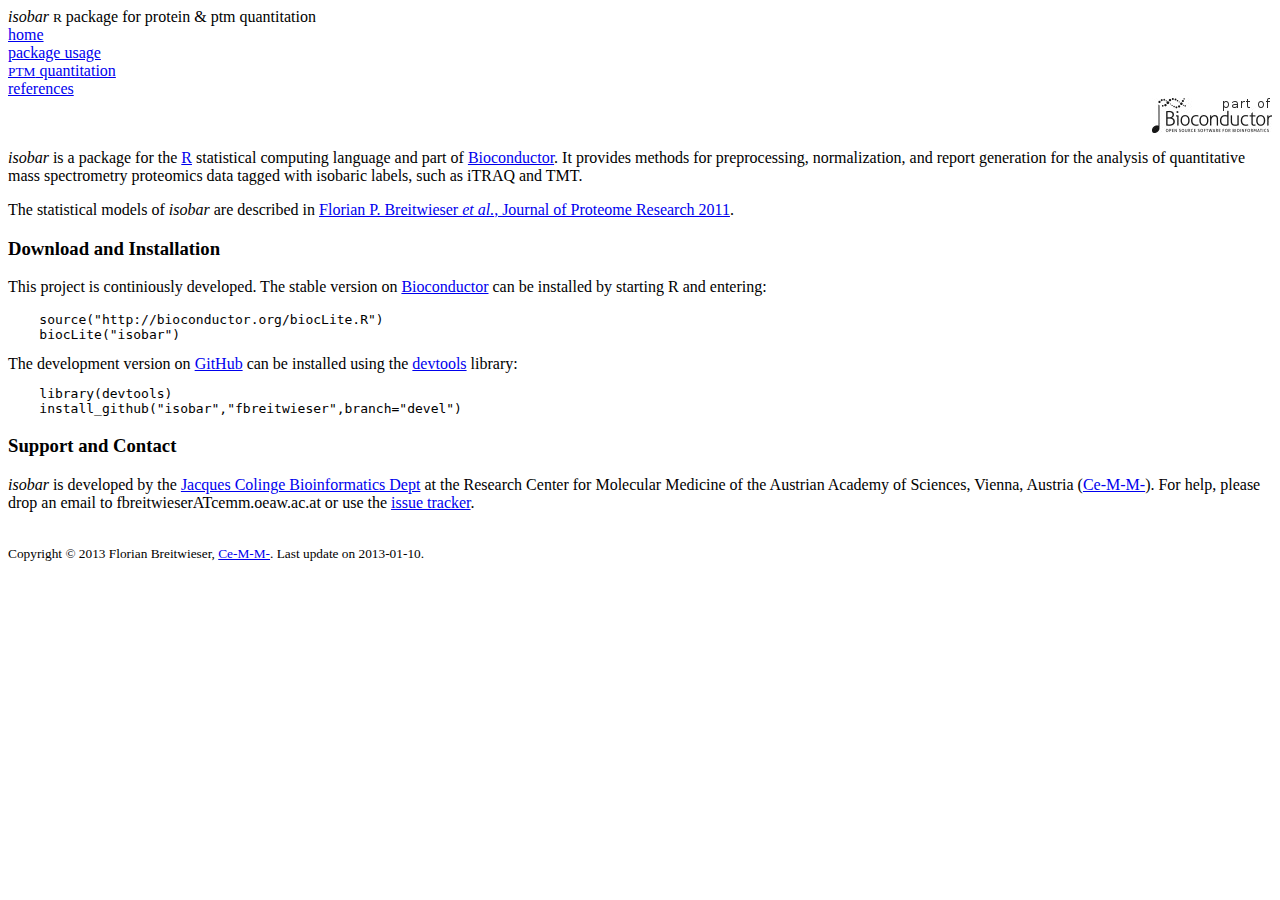
<file: index.html>
<html>
<head>
<meta http-equiv="content-type" content="text/html;charset=utf-8">
<title>isobar R package for isobaric protein quantitiation</title>

<!--<link rel="stylesheet" type="text/css" href="http://www.cemm.oeaw.ac.at/fileadmin/cemm/templates/css/common.css" media="screen" />-->
<link rel="stylesheet" type="text/css" href="style.css" media="screen" />
</head>

<body>
<div class="logoheader">
  <font color="black"><em>isobar</em></font> <small>R</small> package for protein &amp; ptm quantitation
</div>
<div class="header">
<div id="s1" class="section"> <a href="index.html">home</a></div>
<div id="s2" class="section"> <a href="isobar.html">package usage</a></div>
<div id="s3" class="section"> <a href="isobar-ptm.html"><small>PTM</small> quantitation</a></div>
<div id="s4" class="section"> <a href="references.html">references</a></div>
<div align="right"><img src="bioconductor_logo_b.png"/></div>
</div>

<script language='javascript'>
document.getElementById("s1").setAttribute("class", "selected section");
</script>

<div class="body">

<p><i>isobar</i> is a package for the <a href="http://www.r-project.org/">R</a> statistical computing language and part of <a href="http://www.bioconductor.org/packages/release/bioc/html/isobar.html">Bioconductor</a>. It provides methods for preprocessing, normalization, and report generation for the analysis of quantitative mass spectrometry proteomics data tagged with isobaric labels, such as iTRAQ and TMT. </p>

<p>The statistical models of <i>isobar</i> are described in <a href="http://pubs.acs.org/doi/pdfplus/10.1021/pr1012784">Florian P. Breitwieser <i>et al.</i>, Journal of Proteome Research 2011</a>.
</p>

<h3>Download and Installation</h3>

<p>This project is continiously developed. The stable version on <a href="http://bioconductor.org/packages/release/bioc/html/isobar.html">Bioconductor</a> can be installed by starting R and entering:
<pre>
    source("http://bioconductor.org/biocLite.R")
    biocLite("isobar")
</pre>

The development version on <a href="https://github.com/fbreitwieser/isobar">GitHub</a> can be installed using the <a href="cran.r-project.org/package=devtools">devtools</a> library:
<pre>
    library(devtools)
    install_github("isobar","fbreitwieser",branch="devel") 
</pre>

<h3>Support and Contact</h3>
<p><i>isobar</i> is developed by the <a href="http://bioinformatics.cemm.oeaw.ac.at">Jacques Colinge Bioinformatics Dept</a> at the Research Center for Molecular Medicine of the Austrian Academy of Sciences, Vienna, Austria (<a href="http://www.cemm.oeaw.ac.at">Ce-M-M-</a>). For help, please drop an email to fbreitwieserATcemm.oeaw.ac.at or use the <a href="https://github.com/fbreitwieser/isobar/issues">issue tracker</a>.
</p>

</div>

<br/>
<small>Copyright &copy; 2013 Florian Breitwieser, <a href="http://bioinformatics.cemm.oeaw.ac.at">Ce-M-M-</a>. Last update on 2013-01-10.</small>

</body>

</html>
</file>
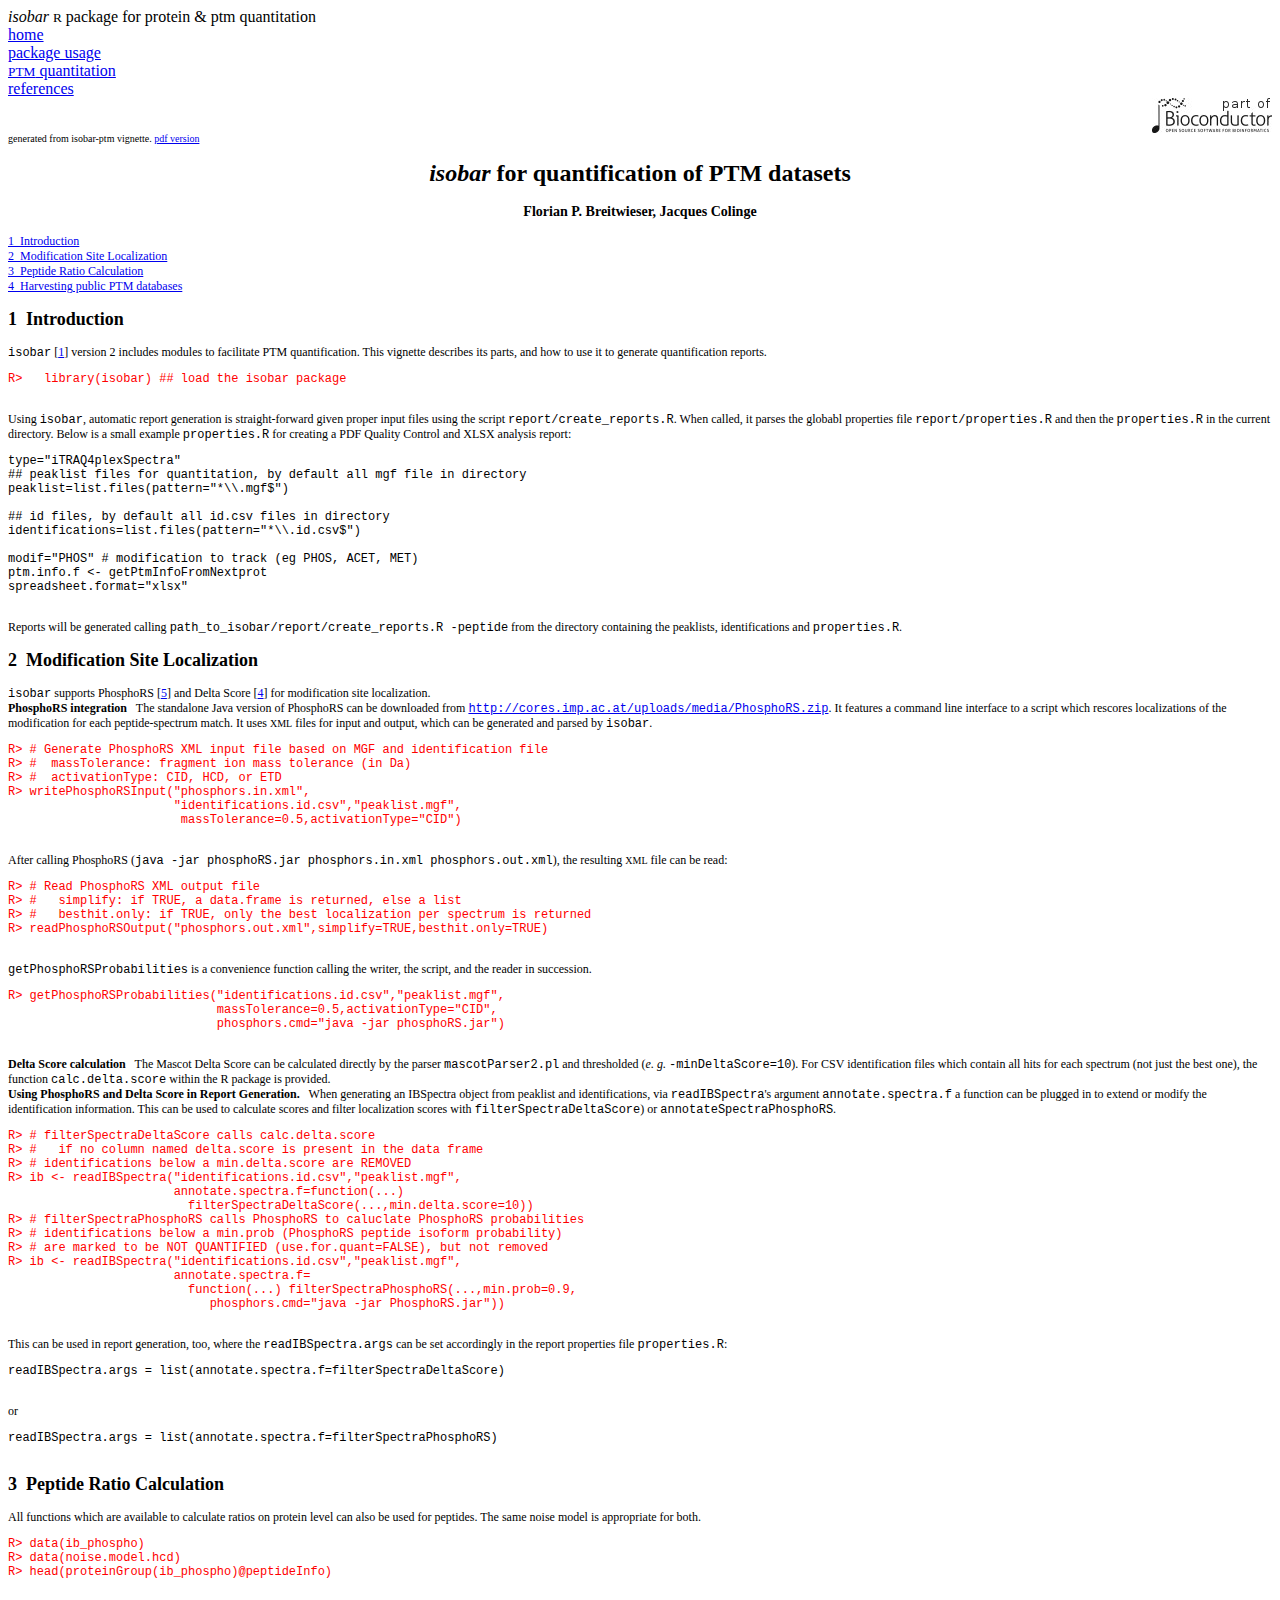
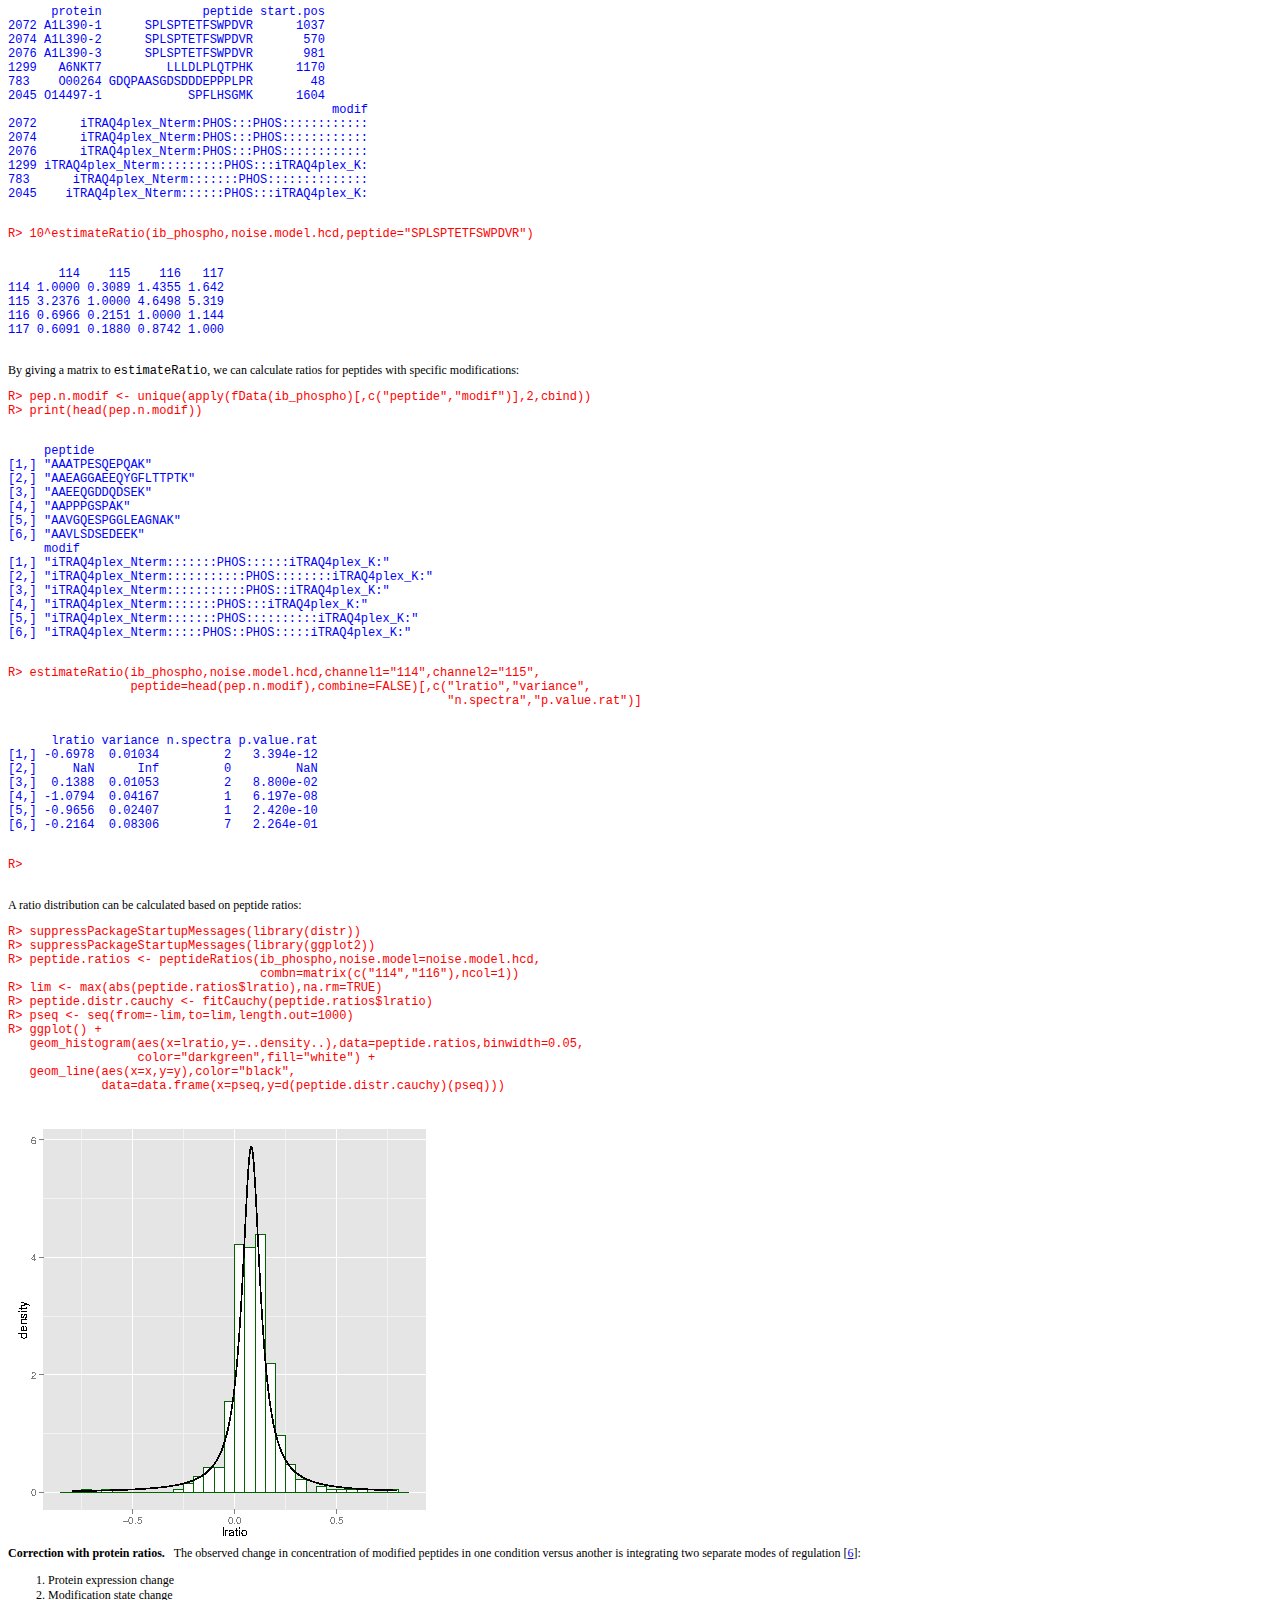
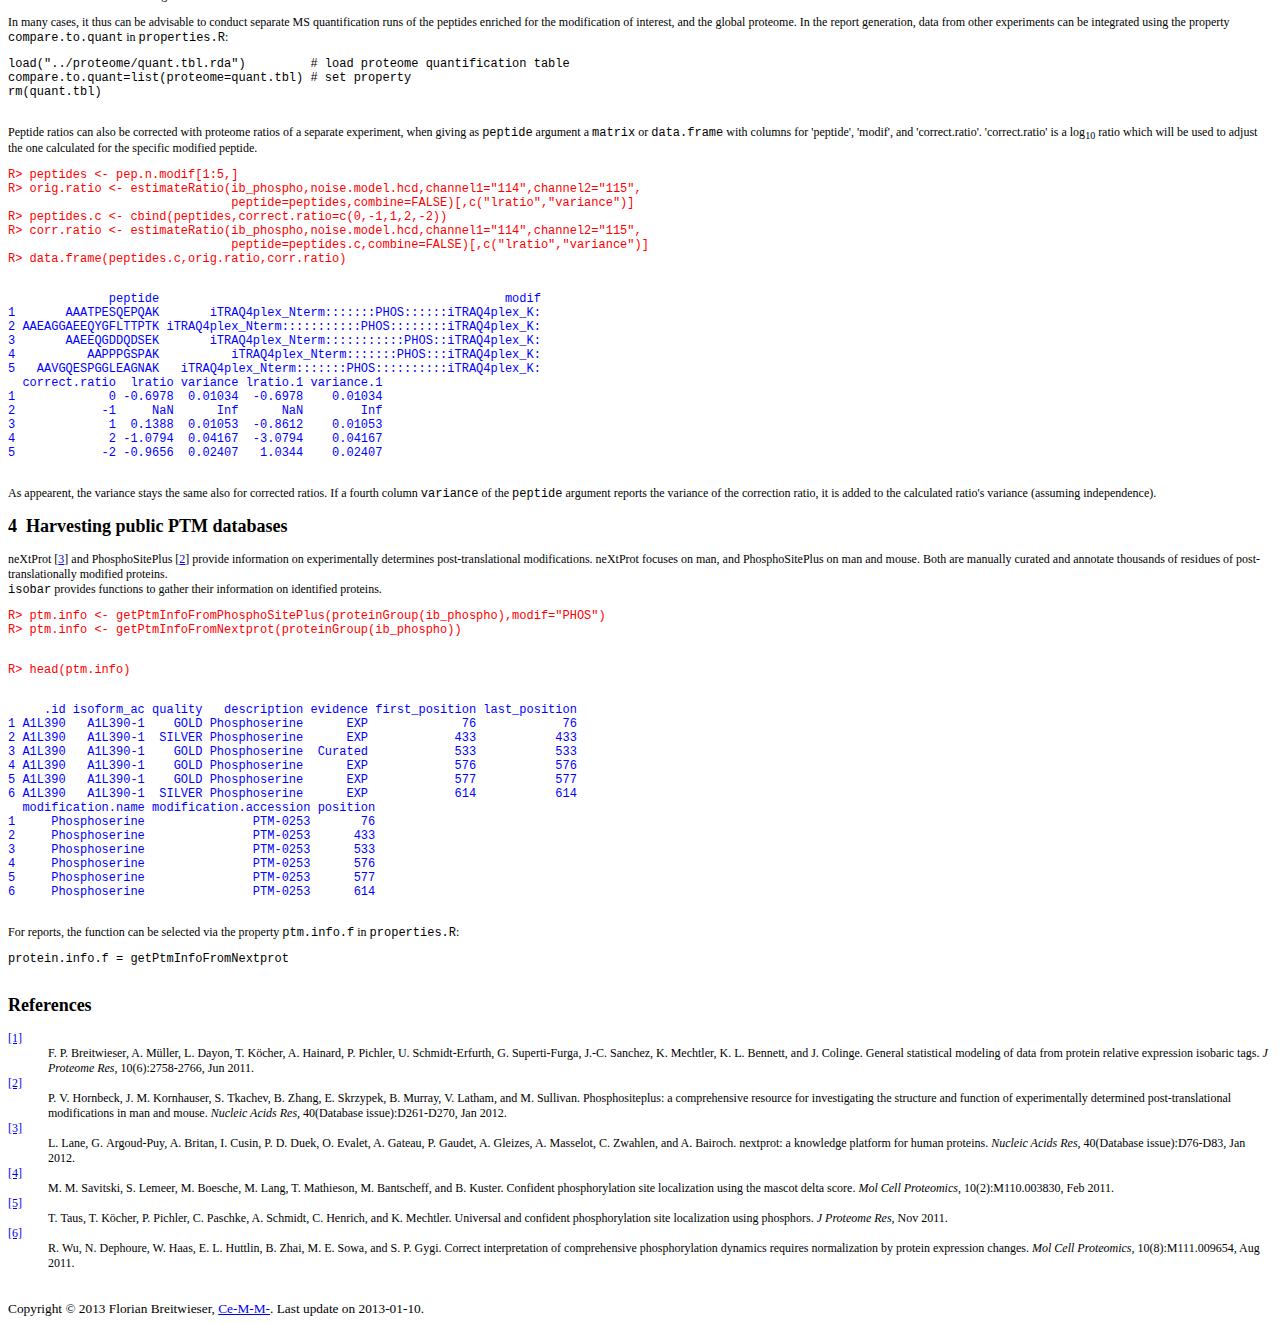
<file: isobar-ptm.html>
<html>
<head>
<meta http-equiv="content-type" content="text/html;charset=utf-8">
<title>isobar R package for isobaric protein quantitiation</title>

<!--<link rel="stylesheet" type="text/css" href="http://www.cemm.oeaw.ac.at/fileadmin/cemm/templates/css/common.css" media="screen" />-->
<link rel="stylesheet" type="text/css" href="style.css" media="screen" />
</head>

<body>
<div class="logoheader">
  <font color="black"><em>isobar</em></font> <small>R</small> package for protein &amp; ptm quantitation
</div>
<div class="header">
<div id="s1" class="section"> <a href="index.html">home</a></div>
<div id="s2" class="section"> <a href="isobar.html">package usage</a></div>
<div id="s3" class="section"> <a href="isobar-ptm.html"><small>PTM</small> quantitation</a></div>
<div id="s4" class="section"> <a href="references.html">references</a></div>
<div align="right"><img src="bioconductor_logo_b.png"/></div>
</div>

<script language='javascript'>
document.getElementById("s3").setAttribute("class", "selected section");
</script>

<div class="body">

<small align='right'>generated from isobar-ptm vignette. <a href='isobar-ptm.pdf'>pdf version</a></small>
<style type='text/css'>.body{font-size:12px;} td{font-size:12px;}</style>






 



<div class="p"><!----></div>




<title>{isobar} for quantification of PTM datasets</title>
    
<h1 align="center"><em>isobar</em> for quantification of PTM datasets </h1>

<h3 align="center">Florian P.&nbsp;Breitwieser, Jacques Colinge </h3>

<div class="p"><!----></div>
  
<a href="#tth_sEc1"
>1&nbsp; Introduction</a><br />
<a href="#tth_sEc2"
>2&nbsp; Modification Site Localization</a><br />



<a href="#tth_sEc3"
>3&nbsp; Peptide Ratio Calculation</a><br />

<a href="#tth_sEc4"
>4&nbsp; Harvesting public PTM databases</a><br />


<div class="p"><!----></div>
 <a id="tth_sEc1"></a><h2>
1&nbsp;&nbsp;Introduction</h2>
<tt>isobar</tt> [<a href="#Breitwieser_Colinge2011-JPR" id="CITEBreitwieser_Colinge2011-JPR">1</a>] version 2 includes
modules to facilitate PTM quantification. This vignette describes its
parts, and how to use it to generate quantification reports.

<div class="p"><!----></div>
   <span style="color:#FF0000">
<pre>
R&#62;&nbsp;&nbsp;&nbsp;library(isobar)&nbsp;##&nbsp;load&nbsp;the&nbsp;isobar&nbsp;package
&nbsp;
</pre> </span>

<div class="p"><!----></div>
Using <tt>isobar</tt>, automatic report generation is straight-forward
given proper input files using the script <tt>report/create_reports.R</tt>.
When called, it parses the globabl properties file <tt>report/properties.R</tt>
and then the <tt>properties.R</tt> in the current directory. Below is a small 
example <tt>properties.R</tt> for creating a PDF Quality Control and XLSX 
analysis report:

<div class="p"><!----></div>

<pre>
type="iTRAQ4plexSpectra"
##&nbsp;peaklist&nbsp;files&nbsp;for&nbsp;quantitation,&nbsp;by&nbsp;default&nbsp;all&nbsp;mgf&nbsp;file&nbsp;in&nbsp;directory
peaklist=list.files(pattern="*\\.mgf$")

##&nbsp;id&nbsp;files,&nbsp;by&nbsp;default&nbsp;all&nbsp;id.csv&nbsp;files&nbsp;in&nbsp;directory
identifications=list.files(pattern="*\\.id.csv$")

modif="PHOS"&nbsp;#&nbsp;modification&nbsp;to&nbsp;track&nbsp;(eg&nbsp;PHOS,&nbsp;ACET,&nbsp;MET)
ptm.info.f&nbsp;&lt;-&nbsp;getPtmInfoFromNextprot
spreadsheet.format="xlsx"

</pre>

<div class="p"><!----></div>
Reports will be generated calling <tt>path_to_isobar/report/create_reports.R -peptide</tt> from the directory containing the peaklists, identifications and <tt>properties.R</tt>.

<div class="p"><!----></div>
 <a id="tth_sEc2"></a><h2>
2&nbsp;&nbsp;Modification Site Localization</h2>
<tt>isobar</tt> supports PhosphoRS [<a href="#Taus_Mechtler2011-JPR" id="CITETaus_Mechtler2011-JPR">5</a>] and Delta
Score [<a href="#Savitski_Kuster2011-MCP" id="CITESavitski_Kuster2011-MCP">4</a>] for modification site localization.

<div class="p"><!----></div>

<b>PhosphoRS integration&nbsp;&nbsp;</b>
The standalone Java version of PhosphoRS can be downloaded from
<a href="http://cores.imp.ac.at/uploads/media/PhosphoRS.zip"><tt>http://cores.imp.ac.at/uploads/media/PhosphoRS.zip</tt></a>. It features
a command line interface to a script which rescores localizations of
the modification for each peptide-spectrum match. It uses  <span style="font-size:x-small">XML</span>
files for input and output, which can be generated and parsed by
<tt>isobar</tt>. 

<div class="p"><!----></div>
   <span style="color:#FF0000">
<pre>
R&#62;&nbsp;#&nbsp;Generate&nbsp;PhosphoRS&nbsp;XML&nbsp;input&nbsp;file&nbsp;based&nbsp;on&nbsp;MGF&nbsp;and&nbsp;identification&nbsp;file
R&#62;&nbsp;#&nbsp;&nbsp;massTolerance:&nbsp;fragment&nbsp;ion&nbsp;mass&nbsp;tolerance&nbsp;(in&nbsp;Da)
R&#62;&nbsp;#&nbsp;&nbsp;activationType:&nbsp;CID,&nbsp;HCD,&nbsp;or&nbsp;ETD
R&#62;&nbsp;writePhosphoRSInput("phosphors.in.xml",
&nbsp;&nbsp;&nbsp;&nbsp;&nbsp;&nbsp;&nbsp;&nbsp;&nbsp;&nbsp;&nbsp;&nbsp;&nbsp;&nbsp;&nbsp;&nbsp;&nbsp;&nbsp;&nbsp;&nbsp;&nbsp;&nbsp;&nbsp;"identifications.id.csv","peaklist.mgf",
&nbsp;&nbsp;&nbsp;&nbsp;&nbsp;&nbsp;&nbsp;&nbsp;&nbsp;&nbsp;&nbsp;&nbsp;&nbsp;&nbsp;&nbsp;&nbsp;&nbsp;&nbsp;&nbsp;&nbsp;&nbsp;&nbsp;&nbsp;&nbsp;massTolerance=0.5,activationType="CID")
&nbsp;
</pre> </span>

<div class="p"><!----></div>
After calling PhosphoRS (<tt>java -jar phosphoRS.jar phosphors.in.xml phosphors.out.xml</tt>), the resulting  <span style="font-size:x-small">XML</span> file can be read:

<div class="p"><!----></div>
   <span style="color:#FF0000">
<pre>
R&#62;&nbsp;#&nbsp;Read&nbsp;PhosphoRS&nbsp;XML&nbsp;output&nbsp;file
R&#62;&nbsp;#&nbsp;&nbsp;&nbsp;simplify:&nbsp;if&nbsp;TRUE,&nbsp;a&nbsp;data.frame&nbsp;is&nbsp;returned,&nbsp;else&nbsp;a&nbsp;list
R&#62;&nbsp;#&nbsp;&nbsp;&nbsp;besthit.only:&nbsp;if&nbsp;TRUE,&nbsp;only&nbsp;the&nbsp;best&nbsp;localization&nbsp;per&nbsp;spectrum&nbsp;is&nbsp;returned
R&#62;&nbsp;readPhosphoRSOutput("phosphors.out.xml",simplify=TRUE,besthit.only=TRUE)
&nbsp;
</pre> </span>

<div class="p"><!----></div>
<tt>getPhosphoRSProbabilities</tt> is a convenience function calling 
the writer, the script, and the reader in succession. 

<div class="p"><!----></div>
   <span style="color:#FF0000">
<pre>
R&#62;&nbsp;getPhosphoRSProbabilities("identifications.id.csv","peaklist.mgf",
&nbsp;&nbsp;&nbsp;&nbsp;&nbsp;&nbsp;&nbsp;&nbsp;&nbsp;&nbsp;&nbsp;&nbsp;&nbsp;&nbsp;&nbsp;&nbsp;&nbsp;&nbsp;&nbsp;&nbsp;&nbsp;&nbsp;&nbsp;&nbsp;&nbsp;&nbsp;&nbsp;&nbsp;&nbsp;massTolerance=0.5,activationType="CID",
&nbsp;&nbsp;&nbsp;&nbsp;&nbsp;&nbsp;&nbsp;&nbsp;&nbsp;&nbsp;&nbsp;&nbsp;&nbsp;&nbsp;&nbsp;&nbsp;&nbsp;&nbsp;&nbsp;&nbsp;&nbsp;&nbsp;&nbsp;&nbsp;&nbsp;&nbsp;&nbsp;&nbsp;&nbsp;phosphors.cmd="java&nbsp;-jar&nbsp;phosphoRS.jar")
&nbsp;
</pre> </span>

<div class="p"><!----></div>

<b>Delta Score calculation&nbsp;&nbsp;</b>
The Mascot Delta Score can be calculated directly by the parser
<tt>mascotParser2.pl</tt> and thresholded (<em>e. g.</em> <tt>-minDeltaScore=10</tt>). For CSV identification files which contain all hits for each spectrum (not just the best one), the function <tt>calc.delta.score</tt> within the R package is provided.

<div class="p"><!----></div>

<b>Using PhosphoRS and Delta Score in Report Generation.&nbsp;&nbsp;</b>
When generating an IBSpectra object from peaklist and identifications,
via <tt>readIBSpectra</tt>'s argument <tt>annotate.spectra.f</tt> a
function can be plugged in to extend or modify the identification
information. This can be used to calculate scores and filter
localization scores with <tt>filterSpectraDeltaScore</tt>) or
<tt>annotateSpectraPhosphoRS</tt>.

<div class="p"><!----></div>
   <span style="color:#FF0000">
<pre>
R&#62;&nbsp;#&nbsp;filterSpectraDeltaScore&nbsp;calls&nbsp;calc.delta.score&nbsp;
R&#62;&nbsp;#&nbsp;&nbsp;&nbsp;if&nbsp;no&nbsp;column&nbsp;named&nbsp;delta.score&nbsp;is&nbsp;present&nbsp;in&nbsp;the&nbsp;data&nbsp;frame
R&#62;&nbsp;#&nbsp;identifications&nbsp;below&nbsp;a&nbsp;min.delta.score&nbsp;are&nbsp;REMOVED
R&#62;&nbsp;ib&nbsp;&lt;-&nbsp;readIBSpectra("identifications.id.csv","peaklist.mgf",
&nbsp;&nbsp;&nbsp;&nbsp;&nbsp;&nbsp;&nbsp;&nbsp;&nbsp;&nbsp;&nbsp;&nbsp;&nbsp;&nbsp;&nbsp;&nbsp;&nbsp;&nbsp;&nbsp;&nbsp;&nbsp;&nbsp;&nbsp;annotate.spectra.f=function(...)&nbsp;
&nbsp;&nbsp;&nbsp;&nbsp;&nbsp;&nbsp;&nbsp;&nbsp;&nbsp;&nbsp;&nbsp;&nbsp;&nbsp;&nbsp;&nbsp;&nbsp;&nbsp;&nbsp;&nbsp;&nbsp;&nbsp;&nbsp;&nbsp;&nbsp;&nbsp;filterSpectraDeltaScore(...,min.delta.score=10))
R&#62;&nbsp;#&nbsp;filterSpectraPhosphoRS&nbsp;calls&nbsp;PhosphoRS&nbsp;to&nbsp;caluclate&nbsp;PhosphoRS&nbsp;probabilities
R&#62;&nbsp;#&nbsp;identifications&nbsp;below&nbsp;a&nbsp;min.prob&nbsp;(PhosphoRS&nbsp;peptide&nbsp;isoform&nbsp;probability)&nbsp;
R&#62;&nbsp;#&nbsp;are&nbsp;marked&nbsp;to&nbsp;be&nbsp;NOT&nbsp;QUANTIFIED&nbsp;(use.for.quant=FALSE),&nbsp;but&nbsp;not&nbsp;removed
R&#62;&nbsp;ib&nbsp;&lt;-&nbsp;readIBSpectra("identifications.id.csv","peaklist.mgf",
&nbsp;&nbsp;&nbsp;&nbsp;&nbsp;&nbsp;&nbsp;&nbsp;&nbsp;&nbsp;&nbsp;&nbsp;&nbsp;&nbsp;&nbsp;&nbsp;&nbsp;&nbsp;&nbsp;&nbsp;&nbsp;&nbsp;&nbsp;annotate.spectra.f=
&nbsp;&nbsp;&nbsp;&nbsp;&nbsp;&nbsp;&nbsp;&nbsp;&nbsp;&nbsp;&nbsp;&nbsp;&nbsp;&nbsp;&nbsp;&nbsp;&nbsp;&nbsp;&nbsp;&nbsp;&nbsp;&nbsp;&nbsp;&nbsp;&nbsp;function(...)&nbsp;filterSpectraPhosphoRS(...,min.prob=0.9,
&nbsp;&nbsp;&nbsp;&nbsp;&nbsp;&nbsp;&nbsp;&nbsp;&nbsp;&nbsp;&nbsp;&nbsp;&nbsp;&nbsp;&nbsp;&nbsp;&nbsp;&nbsp;&nbsp;&nbsp;&nbsp;&nbsp;&nbsp;&nbsp;&nbsp;&nbsp;&nbsp;&nbsp;phosphors.cmd="java&nbsp;-jar&nbsp;PhosphoRS.jar"))
&nbsp;
</pre> </span>

<div class="p"><!----></div>
This can be used in report generation, too, where the
<tt>readIBSpectra.args</tt> can be set accordingly in the report
properties file <tt>properties.R</tt>:

<div class="p"><!----></div>

<pre>
readIBSpectra.args&nbsp;=&nbsp;list(annotate.spectra.f=filterSpectraDeltaScore)

</pre>
or

<pre>
readIBSpectra.args&nbsp;=&nbsp;list(annotate.spectra.f=filterSpectraPhosphoRS)

</pre>

<div class="p"><!----></div>
 <a id="tth_sEc3"></a><h2>
3&nbsp;&nbsp;Peptide Ratio Calculation</h2>

<div class="p"><!----></div>
All functions which are available to calculate ratios on protein level
can also be used for peptides. The same noise model is appropriate for
both.

<div class="p"><!----></div>
   <span style="color:#FF0000">
<pre>
R&#62;&nbsp;data(ib_phospho)
R&#62;&nbsp;data(noise.model.hcd)
R&#62;&nbsp;head(proteinGroup(ib_phospho)@peptideInfo)
&nbsp;
</pre> </span>
  <span style="color:#0000FF">
<pre>
&nbsp;&nbsp;&nbsp;&nbsp;&nbsp;&nbsp;protein&nbsp;&nbsp;&nbsp;&nbsp;&nbsp;&nbsp;&nbsp;&nbsp;&nbsp;&nbsp;&nbsp;&nbsp;&nbsp;&nbsp;peptide&nbsp;start.pos
2072&nbsp;A1L390-1&nbsp;&nbsp;&nbsp;&nbsp;&nbsp;&nbsp;SPLSPTETFSWPDVR&nbsp;&nbsp;&nbsp;&nbsp;&nbsp;&nbsp;1037
2074&nbsp;A1L390-2&nbsp;&nbsp;&nbsp;&nbsp;&nbsp;&nbsp;SPLSPTETFSWPDVR&nbsp;&nbsp;&nbsp;&nbsp;&nbsp;&nbsp;&nbsp;570
2076&nbsp;A1L390-3&nbsp;&nbsp;&nbsp;&nbsp;&nbsp;&nbsp;SPLSPTETFSWPDVR&nbsp;&nbsp;&nbsp;&nbsp;&nbsp;&nbsp;&nbsp;981
1299&nbsp;&nbsp;&nbsp;A6NKT7&nbsp;&nbsp;&nbsp;&nbsp;&nbsp;&nbsp;&nbsp;&nbsp;&nbsp;LLLDLPLQTPHK&nbsp;&nbsp;&nbsp;&nbsp;&nbsp;&nbsp;1170
783&nbsp;&nbsp;&nbsp;&nbsp;O00264&nbsp;GDQPAASGDSDDDEPPPLPR&nbsp;&nbsp;&nbsp;&nbsp;&nbsp;&nbsp;&nbsp;&nbsp;48
2045&nbsp;O14497-1&nbsp;&nbsp;&nbsp;&nbsp;&nbsp;&nbsp;&nbsp;&nbsp;&nbsp;&nbsp;&nbsp;&nbsp;SPFLHSGMK&nbsp;&nbsp;&nbsp;&nbsp;&nbsp;&nbsp;1604
&nbsp;&nbsp;&nbsp;&nbsp;&nbsp;&nbsp;&nbsp;&nbsp;&nbsp;&nbsp;&nbsp;&nbsp;&nbsp;&nbsp;&nbsp;&nbsp;&nbsp;&nbsp;&nbsp;&nbsp;&nbsp;&nbsp;&nbsp;&nbsp;&nbsp;&nbsp;&nbsp;&nbsp;&nbsp;&nbsp;&nbsp;&nbsp;&nbsp;&nbsp;&nbsp;&nbsp;&nbsp;&nbsp;&nbsp;&nbsp;&nbsp;&nbsp;&nbsp;&nbsp;&nbsp;modif
2072&nbsp;&nbsp;&nbsp;&nbsp;&nbsp;&nbsp;iTRAQ4plex_Nterm:PHOS:::PHOS::::::::::::
2074&nbsp;&nbsp;&nbsp;&nbsp;&nbsp;&nbsp;iTRAQ4plex_Nterm:PHOS:::PHOS::::::::::::
2076&nbsp;&nbsp;&nbsp;&nbsp;&nbsp;&nbsp;iTRAQ4plex_Nterm:PHOS:::PHOS::::::::::::
1299&nbsp;iTRAQ4plex_Nterm:::::::::PHOS:::iTRAQ4plex_K:
783&nbsp;&nbsp;&nbsp;&nbsp;&nbsp;&nbsp;iTRAQ4plex_Nterm:::::::PHOS::::::::::::::
2045&nbsp;&nbsp;&nbsp;&nbsp;iTRAQ4plex_Nterm::::::PHOS:::iTRAQ4plex_K:
&nbsp;
</pre> </span>
  <span style="color:#FF0000">
<pre>
R&#62;&nbsp;10^estimateRatio(ib_phospho,noise.model.hcd,peptide="SPLSPTETFSWPDVR")
&nbsp;
</pre> </span>
  <span style="color:#0000FF">
<pre>
&nbsp;&nbsp;&nbsp;&nbsp;&nbsp;&nbsp;&nbsp;114&nbsp;&nbsp;&nbsp;&nbsp;115&nbsp;&nbsp;&nbsp;&nbsp;116&nbsp;&nbsp;&nbsp;117
114&nbsp;1.0000&nbsp;0.3089&nbsp;1.4355&nbsp;1.642
115&nbsp;3.2376&nbsp;1.0000&nbsp;4.6498&nbsp;5.319
116&nbsp;0.6966&nbsp;0.2151&nbsp;1.0000&nbsp;1.144
117&nbsp;0.6091&nbsp;0.1880&nbsp;0.8742&nbsp;1.000
&nbsp;
</pre> </span>

<div class="p"><!----></div>
By giving a matrix to <tt>estimateRatio</tt>, we can calculate ratios for peptides with specific modifications:

<div class="p"><!----></div>
   <span style="color:#FF0000">
<pre>
R&#62;&nbsp;pep.n.modif&nbsp;&lt;-&nbsp;unique(apply(fData(ib_phospho)[,c("peptide","modif")],2,cbind))
R&#62;&nbsp;print(head(pep.n.modif))
&nbsp;
</pre> </span>
  <span style="color:#0000FF">
<pre>
&nbsp;&nbsp;&nbsp;&nbsp;&nbsp;peptide&nbsp;&nbsp;&nbsp;&nbsp;&nbsp;&nbsp;&nbsp;&nbsp;&nbsp;&nbsp;&nbsp;&nbsp;&nbsp;&nbsp;
[1,]&nbsp;"AAATPESQEPQAK"&nbsp;&nbsp;&nbsp;&nbsp;&nbsp;&nbsp;
[2,]&nbsp;"AAEAGGAEEQYGFLTTPTK"
[3,]&nbsp;"AAEEQGDDQDSEK"&nbsp;&nbsp;&nbsp;&nbsp;&nbsp;&nbsp;
[4,]&nbsp;"AAPPPGSPAK"&nbsp;&nbsp;&nbsp;&nbsp;&nbsp;&nbsp;&nbsp;&nbsp;&nbsp;
[5,]&nbsp;"AAVGQESPGGLEAGNAK"&nbsp;&nbsp;
[6,]&nbsp;"AAVLSDSEDEEK"&nbsp;&nbsp;&nbsp;&nbsp;&nbsp;&nbsp;&nbsp;
&nbsp;&nbsp;&nbsp;&nbsp;&nbsp;modif&nbsp;&nbsp;&nbsp;&nbsp;&nbsp;&nbsp;&nbsp;&nbsp;&nbsp;&nbsp;&nbsp;&nbsp;&nbsp;&nbsp;&nbsp;&nbsp;&nbsp;&nbsp;&nbsp;&nbsp;&nbsp;&nbsp;&nbsp;&nbsp;&nbsp;&nbsp;&nbsp;&nbsp;&nbsp;&nbsp;&nbsp;&nbsp;&nbsp;&nbsp;&nbsp;&nbsp;&nbsp;&nbsp;&nbsp;&nbsp;&nbsp;&nbsp;&nbsp;&nbsp;&nbsp;&nbsp;&nbsp;&nbsp;&nbsp;
[1,]&nbsp;"iTRAQ4plex_Nterm:::::::PHOS::::::iTRAQ4plex_K:"&nbsp;&nbsp;&nbsp;&nbsp;&nbsp;&nbsp;
[2,]&nbsp;"iTRAQ4plex_Nterm:::::::::::PHOS::::::::iTRAQ4plex_K:"
[3,]&nbsp;"iTRAQ4plex_Nterm:::::::::::PHOS::iTRAQ4plex_K:"&nbsp;&nbsp;&nbsp;&nbsp;&nbsp;&nbsp;
[4,]&nbsp;"iTRAQ4plex_Nterm:::::::PHOS:::iTRAQ4plex_K:"&nbsp;&nbsp;&nbsp;&nbsp;&nbsp;&nbsp;&nbsp;&nbsp;&nbsp;
[5,]&nbsp;"iTRAQ4plex_Nterm:::::::PHOS::::::::::iTRAQ4plex_K:"&nbsp;&nbsp;
[6,]&nbsp;"iTRAQ4plex_Nterm:::::PHOS::PHOS:::::iTRAQ4plex_K:"&nbsp;&nbsp;&nbsp;
&nbsp;
</pre> </span>
  <span style="color:#FF0000">
<pre>
R&#62;&nbsp;estimateRatio(ib_phospho,noise.model.hcd,channel1="114",channel2="115",
&nbsp;&nbsp;&nbsp;&nbsp;&nbsp;&nbsp;&nbsp;&nbsp;&nbsp;&nbsp;&nbsp;&nbsp;&nbsp;&nbsp;&nbsp;&nbsp;&nbsp;peptide=head(pep.n.modif),combine=FALSE)[,c("lratio","variance",
&nbsp;&nbsp;&nbsp;&nbsp;&nbsp;&nbsp;&nbsp;&nbsp;&nbsp;&nbsp;&nbsp;&nbsp;&nbsp;&nbsp;&nbsp;&nbsp;&nbsp;&nbsp;&nbsp;&nbsp;&nbsp;&nbsp;&nbsp;&nbsp;&nbsp;&nbsp;&nbsp;&nbsp;&nbsp;&nbsp;&nbsp;&nbsp;&nbsp;&nbsp;&nbsp;&nbsp;&nbsp;&nbsp;&nbsp;&nbsp;&nbsp;&nbsp;&nbsp;&nbsp;&nbsp;&nbsp;&nbsp;&nbsp;&nbsp;&nbsp;&nbsp;&nbsp;&nbsp;&nbsp;&nbsp;&nbsp;&nbsp;&nbsp;&nbsp;&nbsp;&nbsp;"n.spectra","p.value.rat")]
&nbsp;
</pre> </span>
  <span style="color:#0000FF">
<pre>
&nbsp;&nbsp;&nbsp;&nbsp;&nbsp;&nbsp;lratio&nbsp;variance&nbsp;n.spectra&nbsp;p.value.rat
[1,]&nbsp;-0.6978&nbsp;&nbsp;0.01034&nbsp;&nbsp;&nbsp;&nbsp;&nbsp;&nbsp;&nbsp;&nbsp;&nbsp;2&nbsp;&nbsp;&nbsp;3.394e-12
[2,]&nbsp;&nbsp;&nbsp;&nbsp;&nbsp;NaN&nbsp;&nbsp;&nbsp;&nbsp;&nbsp;&nbsp;Inf&nbsp;&nbsp;&nbsp;&nbsp;&nbsp;&nbsp;&nbsp;&nbsp;&nbsp;0&nbsp;&nbsp;&nbsp;&nbsp;&nbsp;&nbsp;&nbsp;&nbsp;&nbsp;NaN
[3,]&nbsp;&nbsp;0.1388&nbsp;&nbsp;0.01053&nbsp;&nbsp;&nbsp;&nbsp;&nbsp;&nbsp;&nbsp;&nbsp;&nbsp;2&nbsp;&nbsp;&nbsp;8.800e-02
[4,]&nbsp;-1.0794&nbsp;&nbsp;0.04167&nbsp;&nbsp;&nbsp;&nbsp;&nbsp;&nbsp;&nbsp;&nbsp;&nbsp;1&nbsp;&nbsp;&nbsp;6.197e-08
[5,]&nbsp;-0.9656&nbsp;&nbsp;0.02407&nbsp;&nbsp;&nbsp;&nbsp;&nbsp;&nbsp;&nbsp;&nbsp;&nbsp;1&nbsp;&nbsp;&nbsp;2.420e-10
[6,]&nbsp;-0.2164&nbsp;&nbsp;0.08306&nbsp;&nbsp;&nbsp;&nbsp;&nbsp;&nbsp;&nbsp;&nbsp;&nbsp;7&nbsp;&nbsp;&nbsp;2.264e-01
&nbsp;
</pre> </span>
  <span style="color:#FF0000">
<pre>
R&#62;&nbsp;
&nbsp;
</pre> </span>

<div class="p"><!----></div>
A ratio distribution can be calculated based on peptide ratios:

<div class="p"><!----></div>
   <span style="color:#FF0000">
<pre>
R&#62;&nbsp;suppressPackageStartupMessages(library(distr))
R&#62;&nbsp;suppressPackageStartupMessages(library(ggplot2))
R&#62;&nbsp;peptide.ratios&nbsp;&lt;-&nbsp;peptideRatios(ib_phospho,noise.model=noise.model.hcd,
&nbsp;&nbsp;&nbsp;&nbsp;&nbsp;&nbsp;&nbsp;&nbsp;&nbsp;&nbsp;&nbsp;&nbsp;&nbsp;&nbsp;&nbsp;&nbsp;&nbsp;&nbsp;&nbsp;&nbsp;&nbsp;&nbsp;&nbsp;&nbsp;&nbsp;&nbsp;&nbsp;&nbsp;&nbsp;&nbsp;&nbsp;&nbsp;&nbsp;&nbsp;&nbsp;combn=matrix(c("114","116"),ncol=1))
R&#62;&nbsp;lim&nbsp;&lt;-&nbsp;max(abs(peptide.ratios$lratio),na.rm=TRUE)
R&#62;&nbsp;peptide.distr.cauchy&nbsp;&lt;-&nbsp;fitCauchy(peptide.ratios$lratio)
R&#62;&nbsp;pseq&nbsp;&lt;-&nbsp;seq(from=-lim,to=lim,length.out=1000)
R&#62;&nbsp;ggplot()&nbsp;+&nbsp;
&nbsp;&nbsp;&nbsp;geom_histogram(aes(x=lratio,y=..density..),data=peptide.ratios,binwidth=0.05,
&nbsp;&nbsp;&nbsp;&nbsp;&nbsp;&nbsp;&nbsp;&nbsp;&nbsp;&nbsp;&nbsp;&nbsp;&nbsp;&nbsp;&nbsp;&nbsp;&nbsp;&nbsp;color="darkgreen",fill="white")&nbsp;+
&nbsp;&nbsp;&nbsp;geom_line(aes(x=x,y=y),color="black",
&nbsp;&nbsp;&nbsp;&nbsp;&nbsp;&nbsp;&nbsp;&nbsp;&nbsp;&nbsp;&nbsp;&nbsp;&nbsp;data=data.frame(x=pseq,y=d(peptide.distr.cauchy)(pseq)))
&nbsp;
</pre> </span>

<div class="p"><!----></div>
<img src="graphics/plot-ratiodistr.png" alt="graphics/plot-ratiodistr.png" />

<div class="p"><!----></div>

<b>Correction with protein ratios.&nbsp;&nbsp;</b>
The observed change in concentration of modified peptides in one
condition versus another is integrating two separate modes of
regulation [<a href="#Wu_Gygi2011-MCP" id="CITEWu_Gygi2011-MCP">6</a>]:

<div class="p"><!----></div>

<ol type="1">
<li> Protein expression change
<div class="p"><!----></div>
</li>

<li> Modification state change
<div class="p"><!----></div>
</li>
</ol>

<div class="p"><!----></div>
In many cases, it thus can be advisable to conduct separate MS
quantification runs of the peptides enriched for the modification of
interest, and the global proteome. In the report generation, data from 
other experiments can be integrated using the property <tt>compare.to.quant</tt> in <tt>properties.R</tt>:

<div class="p"><!----></div>

<pre>
load("../proteome/quant.tbl.rda")&nbsp;&nbsp;&nbsp;&nbsp;&nbsp;&nbsp;&nbsp;&nbsp;&nbsp;#&nbsp;load&nbsp;proteome&nbsp;quantification&nbsp;table
compare.to.quant=list(proteome=quant.tbl)&nbsp;#&nbsp;set&nbsp;property
rm(quant.tbl)

</pre>

<div class="p"><!----></div>
Peptide ratios can also be corrected with proteome ratios of a
separate experiment, when giving as <tt>peptide</tt> argument a
<tt>matrix</tt> or <tt>data.frame</tt> with columns for 'peptide',
'modif', and 'correct.ratio'. 'correct.ratio' is a log<sub>10</sub> ratio
which will be used to adjust the one calculated for the specific
modified peptide.

<div class="p"><!----></div>
   <span style="color:#FF0000">
<pre>
R&#62;&nbsp;peptides&nbsp;&lt;-&nbsp;pep.n.modif[1:5,]
R&#62;&nbsp;orig.ratio&nbsp;&lt;-&nbsp;estimateRatio(ib_phospho,noise.model.hcd,channel1="114",channel2="115",
&nbsp;&nbsp;&nbsp;&nbsp;&nbsp;&nbsp;&nbsp;&nbsp;&nbsp;&nbsp;&nbsp;&nbsp;&nbsp;&nbsp;&nbsp;&nbsp;&nbsp;&nbsp;&nbsp;&nbsp;&nbsp;&nbsp;&nbsp;&nbsp;&nbsp;&nbsp;&nbsp;&nbsp;&nbsp;&nbsp;&nbsp;peptide=peptides,combine=FALSE)[,c("lratio","variance")]
R&#62;&nbsp;peptides.c&nbsp;&lt;-&nbsp;cbind(peptides,correct.ratio=c(0,-1,1,2,-2))
R&#62;&nbsp;corr.ratio&nbsp;&lt;-&nbsp;estimateRatio(ib_phospho,noise.model.hcd,channel1="114",channel2="115",
&nbsp;&nbsp;&nbsp;&nbsp;&nbsp;&nbsp;&nbsp;&nbsp;&nbsp;&nbsp;&nbsp;&nbsp;&nbsp;&nbsp;&nbsp;&nbsp;&nbsp;&nbsp;&nbsp;&nbsp;&nbsp;&nbsp;&nbsp;&nbsp;&nbsp;&nbsp;&nbsp;&nbsp;&nbsp;&nbsp;&nbsp;peptide=peptides.c,combine=FALSE)[,c("lratio","variance")]
R&#62;&nbsp;data.frame(peptides.c,orig.ratio,corr.ratio)
&nbsp;
</pre> </span>
  <span style="color:#0000FF">
<pre>
&nbsp;&nbsp;&nbsp;&nbsp;&nbsp;&nbsp;&nbsp;&nbsp;&nbsp;&nbsp;&nbsp;&nbsp;&nbsp;&nbsp;peptide&nbsp;&nbsp;&nbsp;&nbsp;&nbsp;&nbsp;&nbsp;&nbsp;&nbsp;&nbsp;&nbsp;&nbsp;&nbsp;&nbsp;&nbsp;&nbsp;&nbsp;&nbsp;&nbsp;&nbsp;&nbsp;&nbsp;&nbsp;&nbsp;&nbsp;&nbsp;&nbsp;&nbsp;&nbsp;&nbsp;&nbsp;&nbsp;&nbsp;&nbsp;&nbsp;&nbsp;&nbsp;&nbsp;&nbsp;&nbsp;&nbsp;&nbsp;&nbsp;&nbsp;&nbsp;&nbsp;&nbsp;&nbsp;modif
1&nbsp;&nbsp;&nbsp;&nbsp;&nbsp;&nbsp;&nbsp;AAATPESQEPQAK&nbsp;&nbsp;&nbsp;&nbsp;&nbsp;&nbsp;&nbsp;iTRAQ4plex_Nterm:::::::PHOS::::::iTRAQ4plex_K:
2&nbsp;AAEAGGAEEQYGFLTTPTK&nbsp;iTRAQ4plex_Nterm:::::::::::PHOS::::::::iTRAQ4plex_K:
3&nbsp;&nbsp;&nbsp;&nbsp;&nbsp;&nbsp;&nbsp;AAEEQGDDQDSEK&nbsp;&nbsp;&nbsp;&nbsp;&nbsp;&nbsp;&nbsp;iTRAQ4plex_Nterm:::::::::::PHOS::iTRAQ4plex_K:
4&nbsp;&nbsp;&nbsp;&nbsp;&nbsp;&nbsp;&nbsp;&nbsp;&nbsp;&nbsp;AAPPPGSPAK&nbsp;&nbsp;&nbsp;&nbsp;&nbsp;&nbsp;&nbsp;&nbsp;&nbsp;&nbsp;iTRAQ4plex_Nterm:::::::PHOS:::iTRAQ4plex_K:
5&nbsp;&nbsp;&nbsp;AAVGQESPGGLEAGNAK&nbsp;&nbsp;&nbsp;iTRAQ4plex_Nterm:::::::PHOS::::::::::iTRAQ4plex_K:
&nbsp;&nbsp;correct.ratio&nbsp;&nbsp;lratio&nbsp;variance&nbsp;lratio.1&nbsp;variance.1
1&nbsp;&nbsp;&nbsp;&nbsp;&nbsp;&nbsp;&nbsp;&nbsp;&nbsp;&nbsp;&nbsp;&nbsp;&nbsp;0&nbsp;-0.6978&nbsp;&nbsp;0.01034&nbsp;&nbsp;-0.6978&nbsp;&nbsp;&nbsp;&nbsp;0.01034
2&nbsp;&nbsp;&nbsp;&nbsp;&nbsp;&nbsp;&nbsp;&nbsp;&nbsp;&nbsp;&nbsp;&nbsp;-1&nbsp;&nbsp;&nbsp;&nbsp;&nbsp;NaN&nbsp;&nbsp;&nbsp;&nbsp;&nbsp;&nbsp;Inf&nbsp;&nbsp;&nbsp;&nbsp;&nbsp;&nbsp;NaN&nbsp;&nbsp;&nbsp;&nbsp;&nbsp;&nbsp;&nbsp;&nbsp;Inf
3&nbsp;&nbsp;&nbsp;&nbsp;&nbsp;&nbsp;&nbsp;&nbsp;&nbsp;&nbsp;&nbsp;&nbsp;&nbsp;1&nbsp;&nbsp;0.1388&nbsp;&nbsp;0.01053&nbsp;&nbsp;-0.8612&nbsp;&nbsp;&nbsp;&nbsp;0.01053
4&nbsp;&nbsp;&nbsp;&nbsp;&nbsp;&nbsp;&nbsp;&nbsp;&nbsp;&nbsp;&nbsp;&nbsp;&nbsp;2&nbsp;-1.0794&nbsp;&nbsp;0.04167&nbsp;&nbsp;-3.0794&nbsp;&nbsp;&nbsp;&nbsp;0.04167
5&nbsp;&nbsp;&nbsp;&nbsp;&nbsp;&nbsp;&nbsp;&nbsp;&nbsp;&nbsp;&nbsp;&nbsp;-2&nbsp;-0.9656&nbsp;&nbsp;0.02407&nbsp;&nbsp;&nbsp;1.0344&nbsp;&nbsp;&nbsp;&nbsp;0.02407
&nbsp;
</pre> </span>

<div class="p"><!----></div>
As appearent, the variance stays the same also for corrected
ratios. If a fourth column <tt>variance</tt> of the <tt>peptide</tt>
argument reports the variance of the correction ratio, it is added to
the calculated ratio's variance (assuming independence).

<div class="p"><!----></div>

<div class="p"><!----></div>
 <a id="tth_sEc4"></a><h2>
4&nbsp;&nbsp;Harvesting public PTM databases</h2>
neXtProt [<a href="#Lane_Bairoch2012-NAR" id="CITELane_Bairoch2012-NAR">3</a>] and PhosphoSitePlus
[<a href="#Hornbeck_Sullivan2012-NAR" id="CITEHornbeck_Sullivan2012-NAR">2</a>] provide information on experimentally
determines post-translational modifications. neXtProt focuses on man,
and PhosphoSitePlus on man and mouse. Both are manually curated and
annotate thousands of residues of post-translationally modified
proteins. 

<div class="p"><!----></div>
<tt>isobar</tt> provides functions to gather their information on identified
proteins.

<div class="p"><!----></div>
   <span style="color:#FF0000">
<pre>
R&#62;&nbsp;ptm.info&nbsp;&lt;-&nbsp;getPtmInfoFromPhosphoSitePlus(proteinGroup(ib_phospho),modif="PHOS")
R&#62;&nbsp;ptm.info&nbsp;&lt;-&nbsp;getPtmInfoFromNextprot(proteinGroup(ib_phospho))
&nbsp;
</pre> </span>

<div class="p"><!----></div>
   <span style="color:#FF0000">
<pre>
R&#62;&nbsp;head(ptm.info)
&nbsp;
</pre> </span>
  <span style="color:#0000FF">
<pre>
&nbsp;&nbsp;&nbsp;&nbsp;&nbsp;.id&nbsp;isoform_ac&nbsp;quality&nbsp;&nbsp;&nbsp;description&nbsp;evidence&nbsp;first_position&nbsp;last_position
1&nbsp;A1L390&nbsp;&nbsp;&nbsp;A1L390-1&nbsp;&nbsp;&nbsp;&nbsp;GOLD&nbsp;Phosphoserine&nbsp;&nbsp;&nbsp;&nbsp;&nbsp;&nbsp;EXP&nbsp;&nbsp;&nbsp;&nbsp;&nbsp;&nbsp;&nbsp;&nbsp;&nbsp;&nbsp;&nbsp;&nbsp;&nbsp;76&nbsp;&nbsp;&nbsp;&nbsp;&nbsp;&nbsp;&nbsp;&nbsp;&nbsp;&nbsp;&nbsp;&nbsp;76
2&nbsp;A1L390&nbsp;&nbsp;&nbsp;A1L390-1&nbsp;&nbsp;SILVER&nbsp;Phosphoserine&nbsp;&nbsp;&nbsp;&nbsp;&nbsp;&nbsp;EXP&nbsp;&nbsp;&nbsp;&nbsp;&nbsp;&nbsp;&nbsp;&nbsp;&nbsp;&nbsp;&nbsp;&nbsp;433&nbsp;&nbsp;&nbsp;&nbsp;&nbsp;&nbsp;&nbsp;&nbsp;&nbsp;&nbsp;&nbsp;433
3&nbsp;A1L390&nbsp;&nbsp;&nbsp;A1L390-1&nbsp;&nbsp;&nbsp;&nbsp;GOLD&nbsp;Phosphoserine&nbsp;&nbsp;Curated&nbsp;&nbsp;&nbsp;&nbsp;&nbsp;&nbsp;&nbsp;&nbsp;&nbsp;&nbsp;&nbsp;&nbsp;533&nbsp;&nbsp;&nbsp;&nbsp;&nbsp;&nbsp;&nbsp;&nbsp;&nbsp;&nbsp;&nbsp;533
4&nbsp;A1L390&nbsp;&nbsp;&nbsp;A1L390-1&nbsp;&nbsp;&nbsp;&nbsp;GOLD&nbsp;Phosphoserine&nbsp;&nbsp;&nbsp;&nbsp;&nbsp;&nbsp;EXP&nbsp;&nbsp;&nbsp;&nbsp;&nbsp;&nbsp;&nbsp;&nbsp;&nbsp;&nbsp;&nbsp;&nbsp;576&nbsp;&nbsp;&nbsp;&nbsp;&nbsp;&nbsp;&nbsp;&nbsp;&nbsp;&nbsp;&nbsp;576
5&nbsp;A1L390&nbsp;&nbsp;&nbsp;A1L390-1&nbsp;&nbsp;&nbsp;&nbsp;GOLD&nbsp;Phosphoserine&nbsp;&nbsp;&nbsp;&nbsp;&nbsp;&nbsp;EXP&nbsp;&nbsp;&nbsp;&nbsp;&nbsp;&nbsp;&nbsp;&nbsp;&nbsp;&nbsp;&nbsp;&nbsp;577&nbsp;&nbsp;&nbsp;&nbsp;&nbsp;&nbsp;&nbsp;&nbsp;&nbsp;&nbsp;&nbsp;577
6&nbsp;A1L390&nbsp;&nbsp;&nbsp;A1L390-1&nbsp;&nbsp;SILVER&nbsp;Phosphoserine&nbsp;&nbsp;&nbsp;&nbsp;&nbsp;&nbsp;EXP&nbsp;&nbsp;&nbsp;&nbsp;&nbsp;&nbsp;&nbsp;&nbsp;&nbsp;&nbsp;&nbsp;&nbsp;614&nbsp;&nbsp;&nbsp;&nbsp;&nbsp;&nbsp;&nbsp;&nbsp;&nbsp;&nbsp;&nbsp;614
&nbsp;&nbsp;modification.name&nbsp;modification.accession&nbsp;position
1&nbsp;&nbsp;&nbsp;&nbsp;&nbsp;Phosphoserine&nbsp;&nbsp;&nbsp;&nbsp;&nbsp;&nbsp;&nbsp;&nbsp;&nbsp;&nbsp;&nbsp;&nbsp;&nbsp;&nbsp;&nbsp;PTM-0253&nbsp;&nbsp;&nbsp;&nbsp;&nbsp;&nbsp;&nbsp;76
2&nbsp;&nbsp;&nbsp;&nbsp;&nbsp;Phosphoserine&nbsp;&nbsp;&nbsp;&nbsp;&nbsp;&nbsp;&nbsp;&nbsp;&nbsp;&nbsp;&nbsp;&nbsp;&nbsp;&nbsp;&nbsp;PTM-0253&nbsp;&nbsp;&nbsp;&nbsp;&nbsp;&nbsp;433
3&nbsp;&nbsp;&nbsp;&nbsp;&nbsp;Phosphoserine&nbsp;&nbsp;&nbsp;&nbsp;&nbsp;&nbsp;&nbsp;&nbsp;&nbsp;&nbsp;&nbsp;&nbsp;&nbsp;&nbsp;&nbsp;PTM-0253&nbsp;&nbsp;&nbsp;&nbsp;&nbsp;&nbsp;533
4&nbsp;&nbsp;&nbsp;&nbsp;&nbsp;Phosphoserine&nbsp;&nbsp;&nbsp;&nbsp;&nbsp;&nbsp;&nbsp;&nbsp;&nbsp;&nbsp;&nbsp;&nbsp;&nbsp;&nbsp;&nbsp;PTM-0253&nbsp;&nbsp;&nbsp;&nbsp;&nbsp;&nbsp;576
5&nbsp;&nbsp;&nbsp;&nbsp;&nbsp;Phosphoserine&nbsp;&nbsp;&nbsp;&nbsp;&nbsp;&nbsp;&nbsp;&nbsp;&nbsp;&nbsp;&nbsp;&nbsp;&nbsp;&nbsp;&nbsp;PTM-0253&nbsp;&nbsp;&nbsp;&nbsp;&nbsp;&nbsp;577
6&nbsp;&nbsp;&nbsp;&nbsp;&nbsp;Phosphoserine&nbsp;&nbsp;&nbsp;&nbsp;&nbsp;&nbsp;&nbsp;&nbsp;&nbsp;&nbsp;&nbsp;&nbsp;&nbsp;&nbsp;&nbsp;PTM-0253&nbsp;&nbsp;&nbsp;&nbsp;&nbsp;&nbsp;614
&nbsp;
</pre> </span>

<div class="p"><!----></div>
For reports, the function can be selected via the property <tt>ptm.info.f</tt> in <tt>properties.R</tt>:

<div class="p"><!----></div>

<pre>
protein.info.f&nbsp;=&nbsp;getPtmInfoFromNextprot

</pre>

<div class="p"><!----></div>

<h2>References</h2>

<dl>
 <dt><a href="#CITEBreitwieser_Colinge2011-JPR" id="Breitwieser_Colinge2011-JPR">[1]</a></dt><dd>
F.&nbsp;P. Breitwieser, A.&nbsp;Müller, L.&nbsp;Dayon, T.&nbsp;Köcher, A.&nbsp;Hainard, P.&nbsp;Pichler,
  U.&nbsp;Schmidt-Erfurth, G.&nbsp;Superti-Furga, J.-C. Sanchez, K.&nbsp;Mechtler, K.&nbsp;L.
  Bennett, and J.&nbsp;Colinge.
 General statistical modeling of data from protein relative expression
  isobaric tags.
 <em>J Proteome Res</em>, 10(6):2758-2766, Jun 2011.

<div class="p"><!----></div>
</dd>
 <dt><a href="#CITEHornbeck_Sullivan2012-NAR" id="Hornbeck_Sullivan2012-NAR">[2]</a></dt><dd>
P.&nbsp;V. Hornbeck, J.&nbsp;M. Kornhauser, S.&nbsp;Tkachev, B.&nbsp;Zhang, E.&nbsp;Skrzypek, B.&nbsp;Murray,
  V.&nbsp;Latham, and M.&nbsp;Sullivan.
 Phosphositeplus: a comprehensive resource for investigating the
  structure and function of experimentally determined post-translational
  modifications in man and mouse.
 <em>Nucleic Acids Res</em>, 40(Database issue):D261-D270, Jan 2012.

<div class="p"><!----></div>
</dd>
 <dt><a href="#CITELane_Bairoch2012-NAR" id="Lane_Bairoch2012-NAR">[3]</a></dt><dd>
L.&nbsp;Lane, G.&nbsp;Argoud-Puy, A.&nbsp;Britan, I.&nbsp;Cusin, P.&nbsp;D. Duek, O.&nbsp;Evalet, A.&nbsp;Gateau,
  P.&nbsp;Gaudet, A.&nbsp;Gleizes, A.&nbsp;Masselot, C.&nbsp;Zwahlen, and A.&nbsp;Bairoch.
 nextprot: a knowledge platform for human proteins.
 <em>Nucleic Acids Res</em>, 40(Database issue):D76-D83, Jan 2012.

<div class="p"><!----></div>
</dd>
 <dt><a href="#CITESavitski_Kuster2011-MCP" id="Savitski_Kuster2011-MCP">[4]</a></dt><dd>
M.&nbsp;M. Savitski, S.&nbsp;Lemeer, M.&nbsp;Boesche, M.&nbsp;Lang, T.&nbsp;Mathieson, M.&nbsp;Bantscheff,
  and B.&nbsp;Kuster.
 Confident phosphorylation site localization using the mascot delta
  score.
 <em>Mol Cell Proteomics</em>, 10(2):M110.003830, Feb 2011.

<div class="p"><!----></div>
</dd>
 <dt><a href="#CITETaus_Mechtler2011-JPR" id="Taus_Mechtler2011-JPR">[5]</a></dt><dd>
T.&nbsp;Taus, T.&nbsp;Köcher, P.&nbsp;Pichler, C.&nbsp;Paschke, A.&nbsp;Schmidt, C.&nbsp;Henrich, and
  K.&nbsp;Mechtler.
 Universal and confident phosphorylation site localization using
  phosphors.
 <em>J Proteome Res</em>, Nov 2011.

<div class="p"><!----></div>
</dd>
 <dt><a href="#CITEWu_Gygi2011-MCP" id="Wu_Gygi2011-MCP">[6]</a></dt><dd>
R.&nbsp;Wu, N.&nbsp;Dephoure, W.&nbsp;Haas, E.&nbsp;L. Huttlin, B.&nbsp;Zhai, M.&nbsp;E. Sowa, and S.&nbsp;P.
  Gygi.
 Correct interpretation of comprehensive phosphorylation dynamics
  requires normalization by protein expression changes.
 <em>Mol Cell Proteomics</em>, 10(8):M111.009654, Aug 2011.</dd>
</dl>


<div class="p"><!----></div>
</div>

<br/>
<small>Copyright &copy; 2013 Florian Breitwieser, <a href="http://bioinformatics.cemm.oeaw.ac.at">Ce-M-M-</a>. Last update on 2013-01-10.</small>

</body>

</html>
</file>
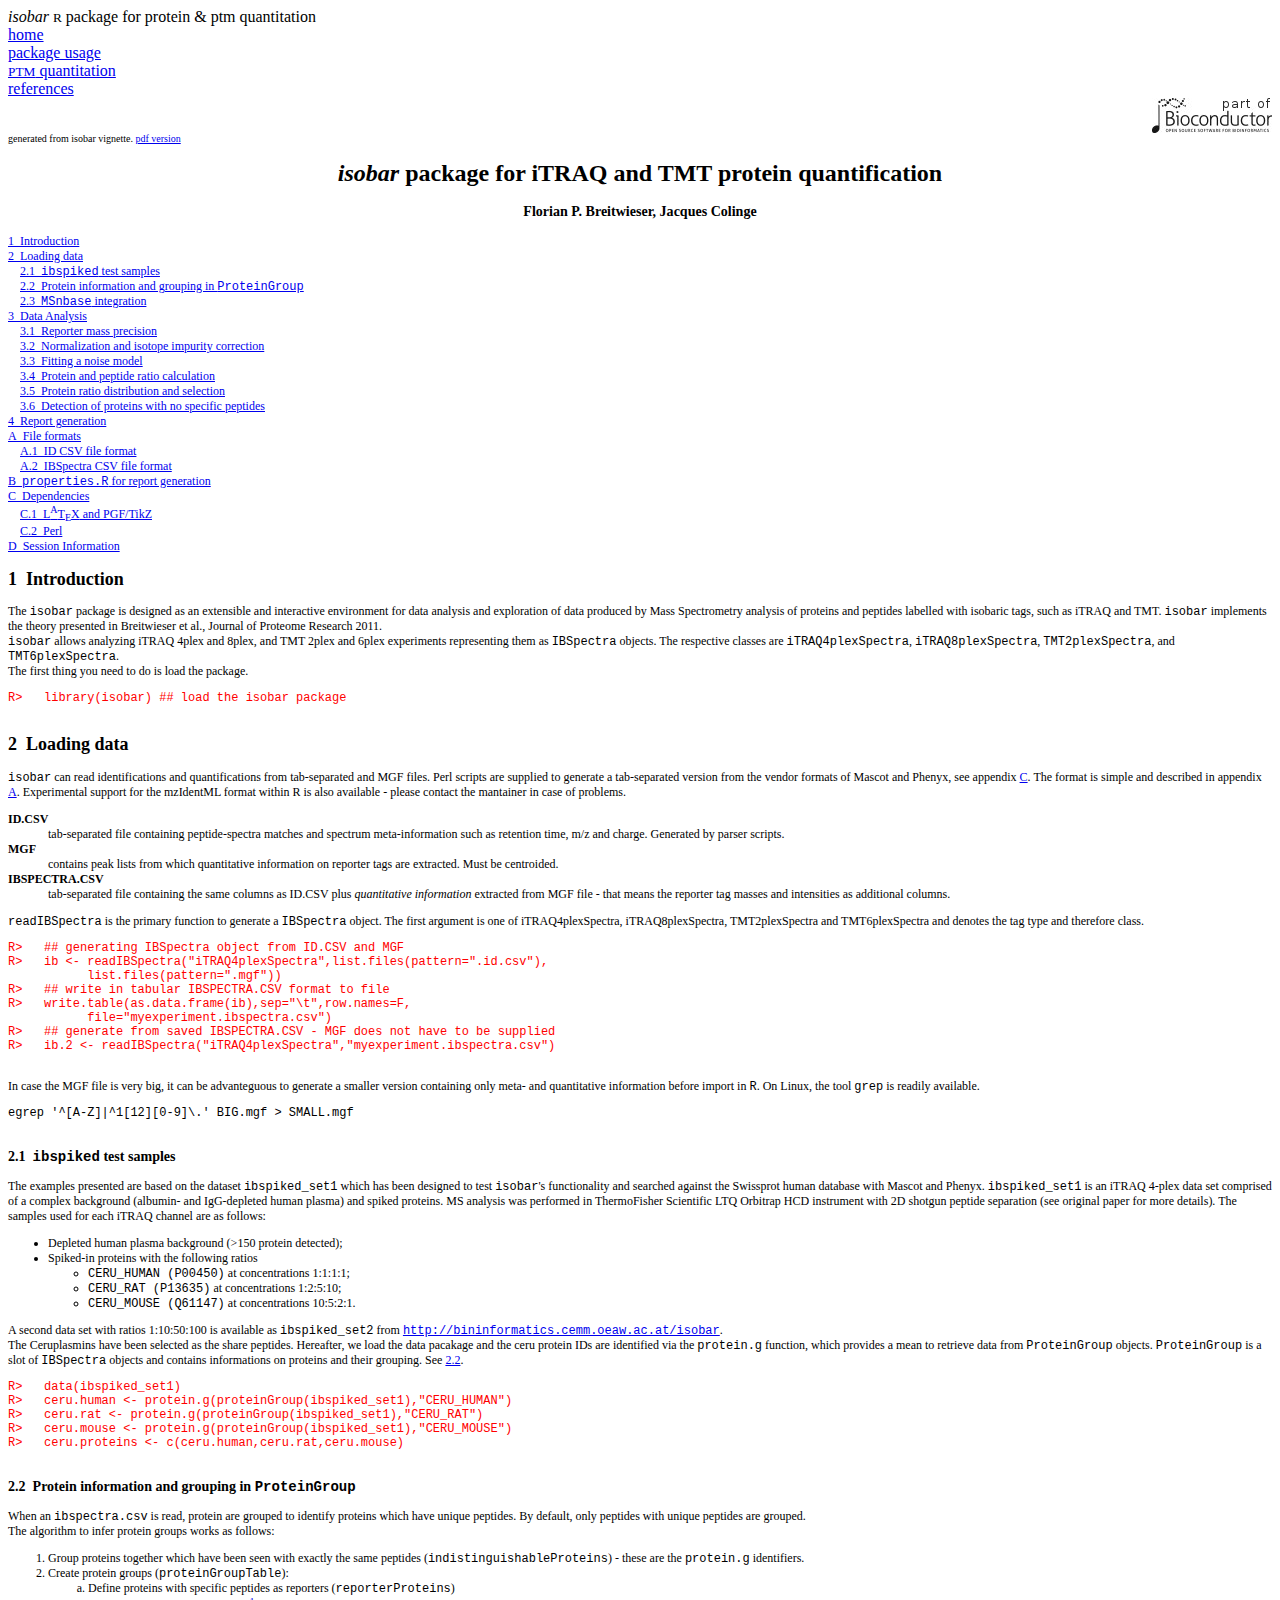
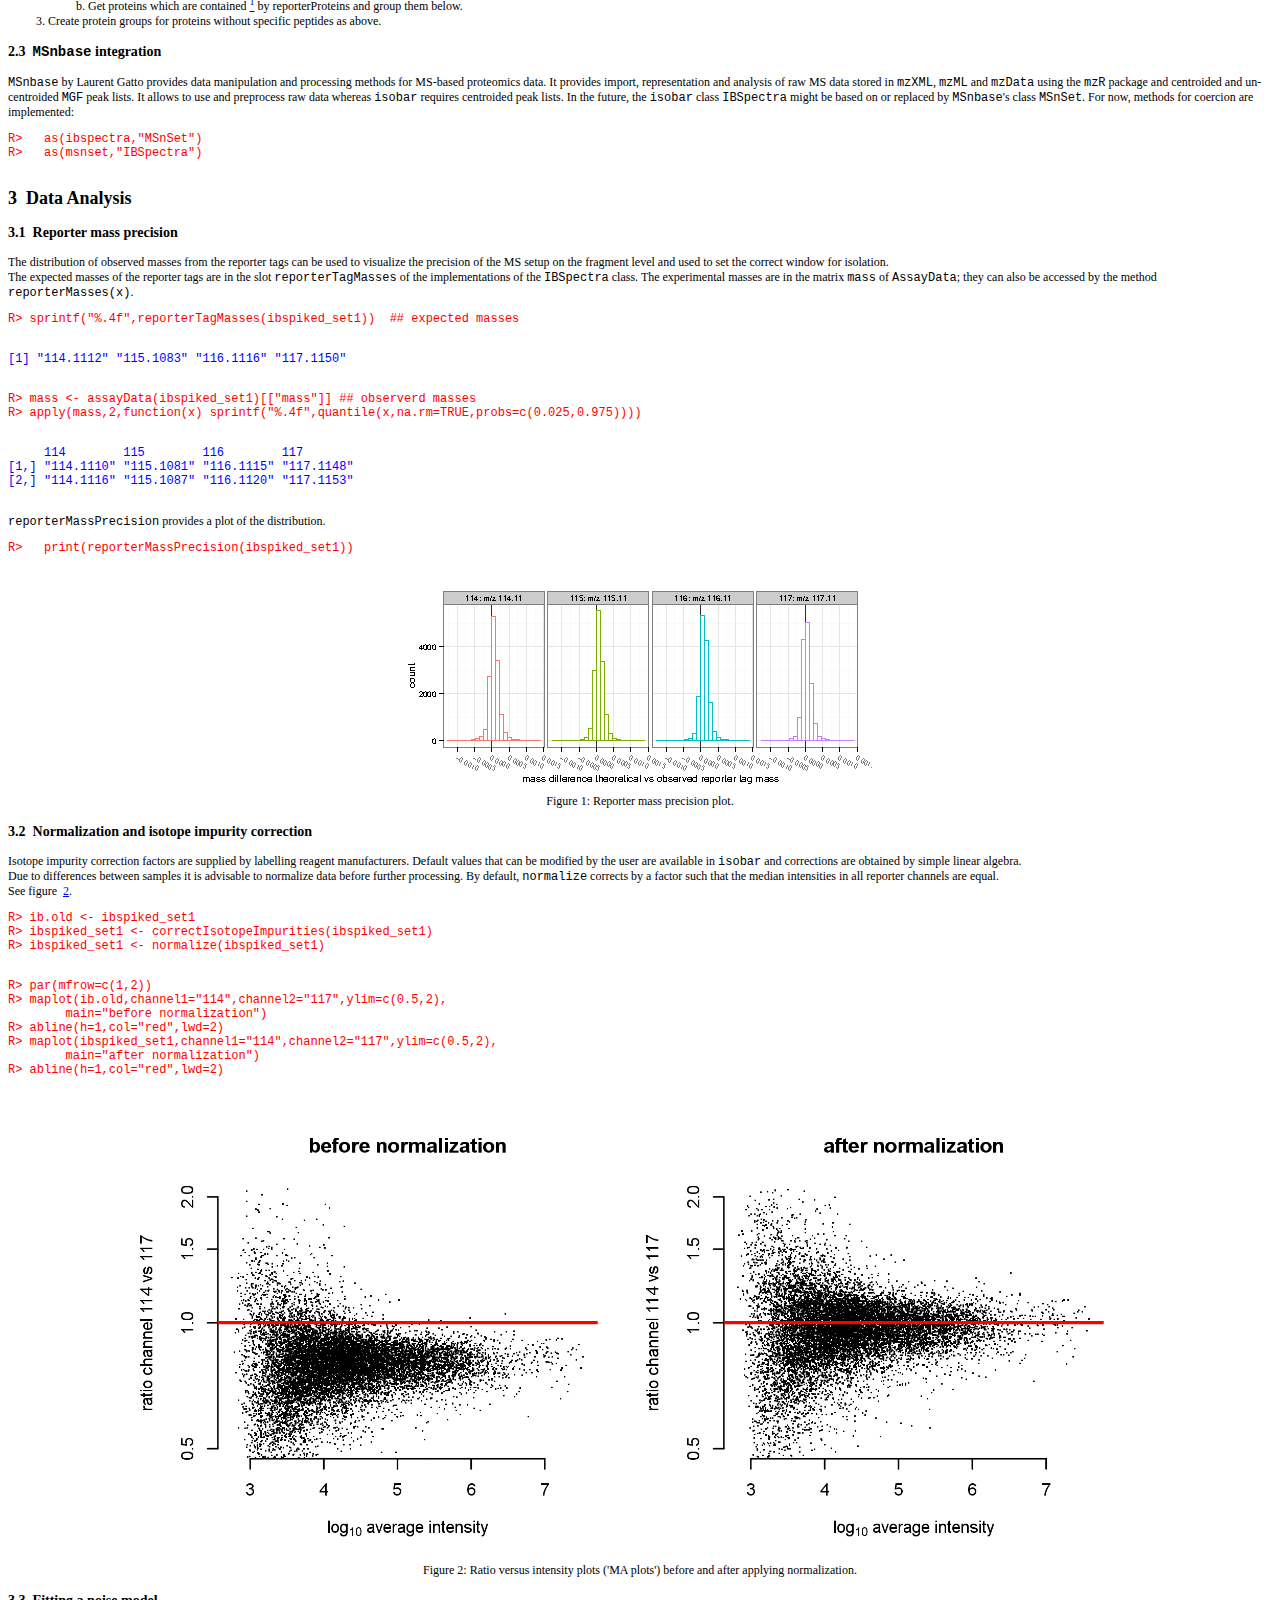
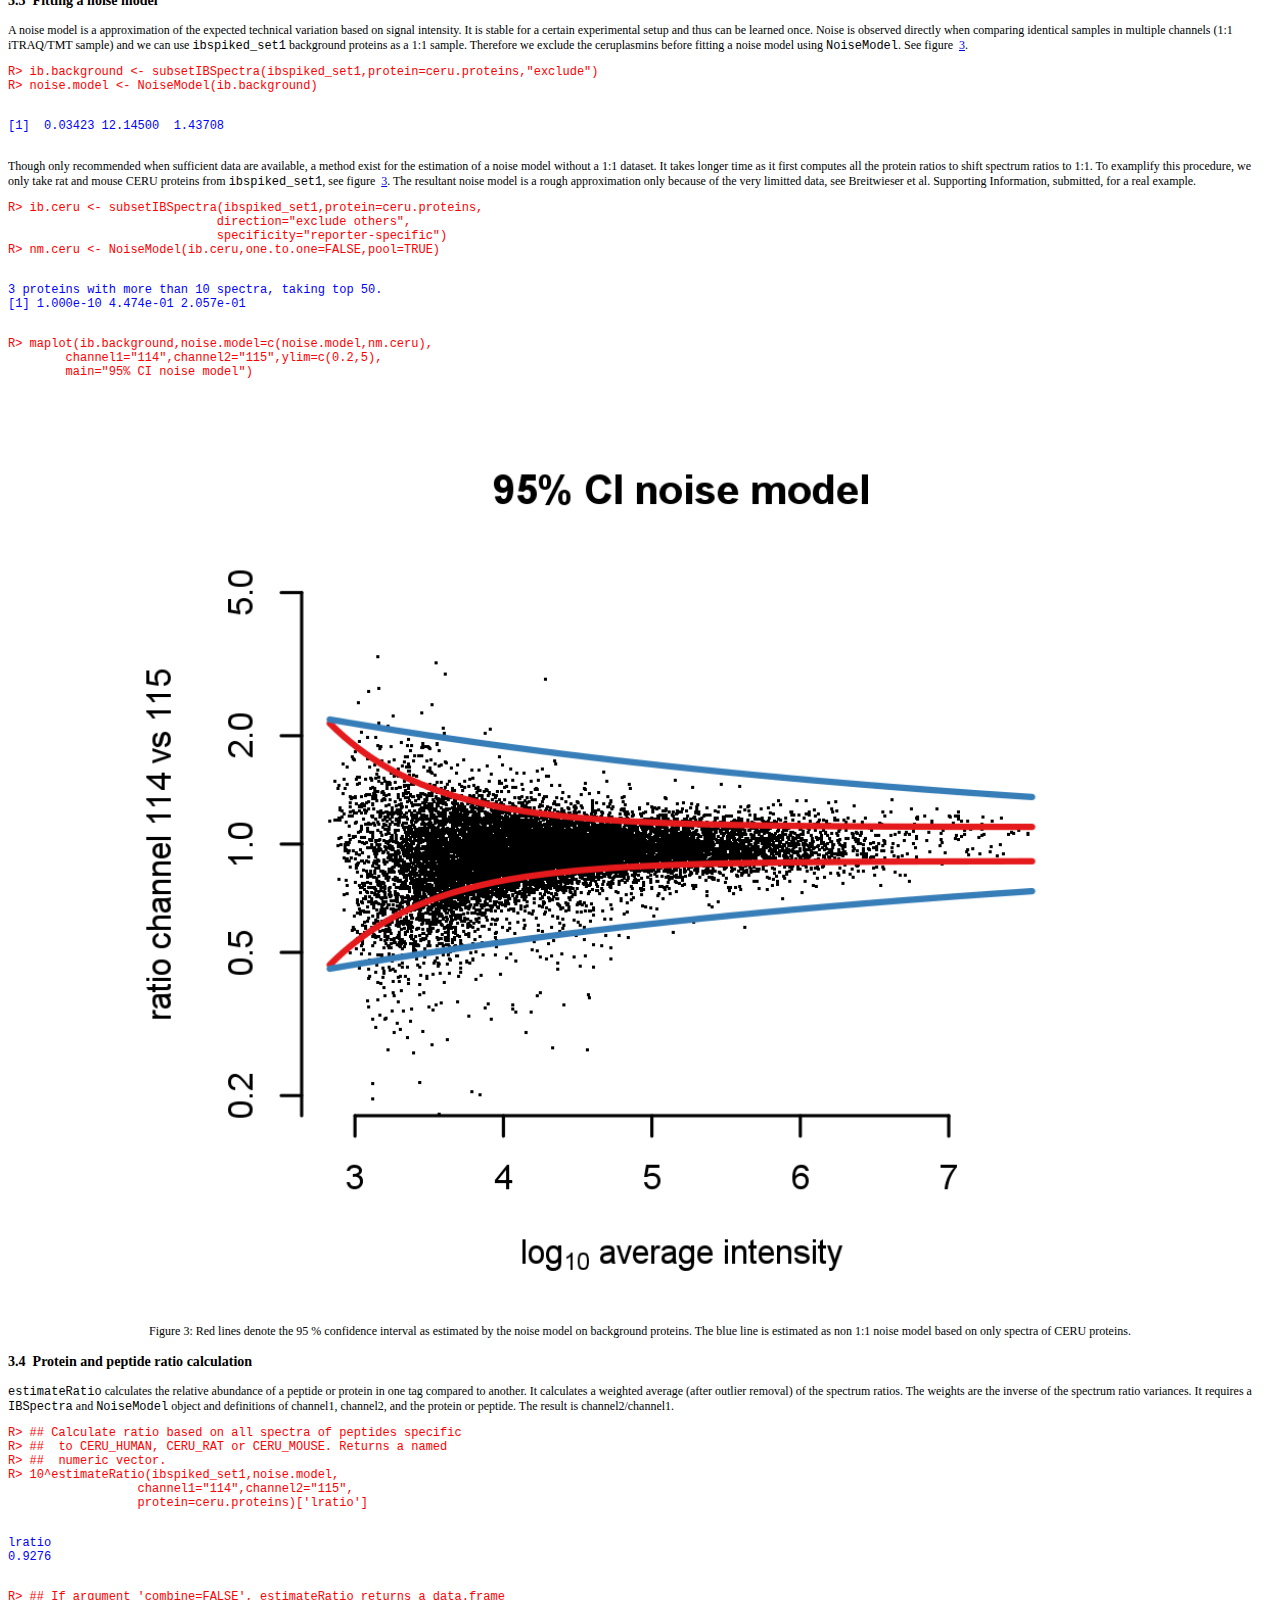
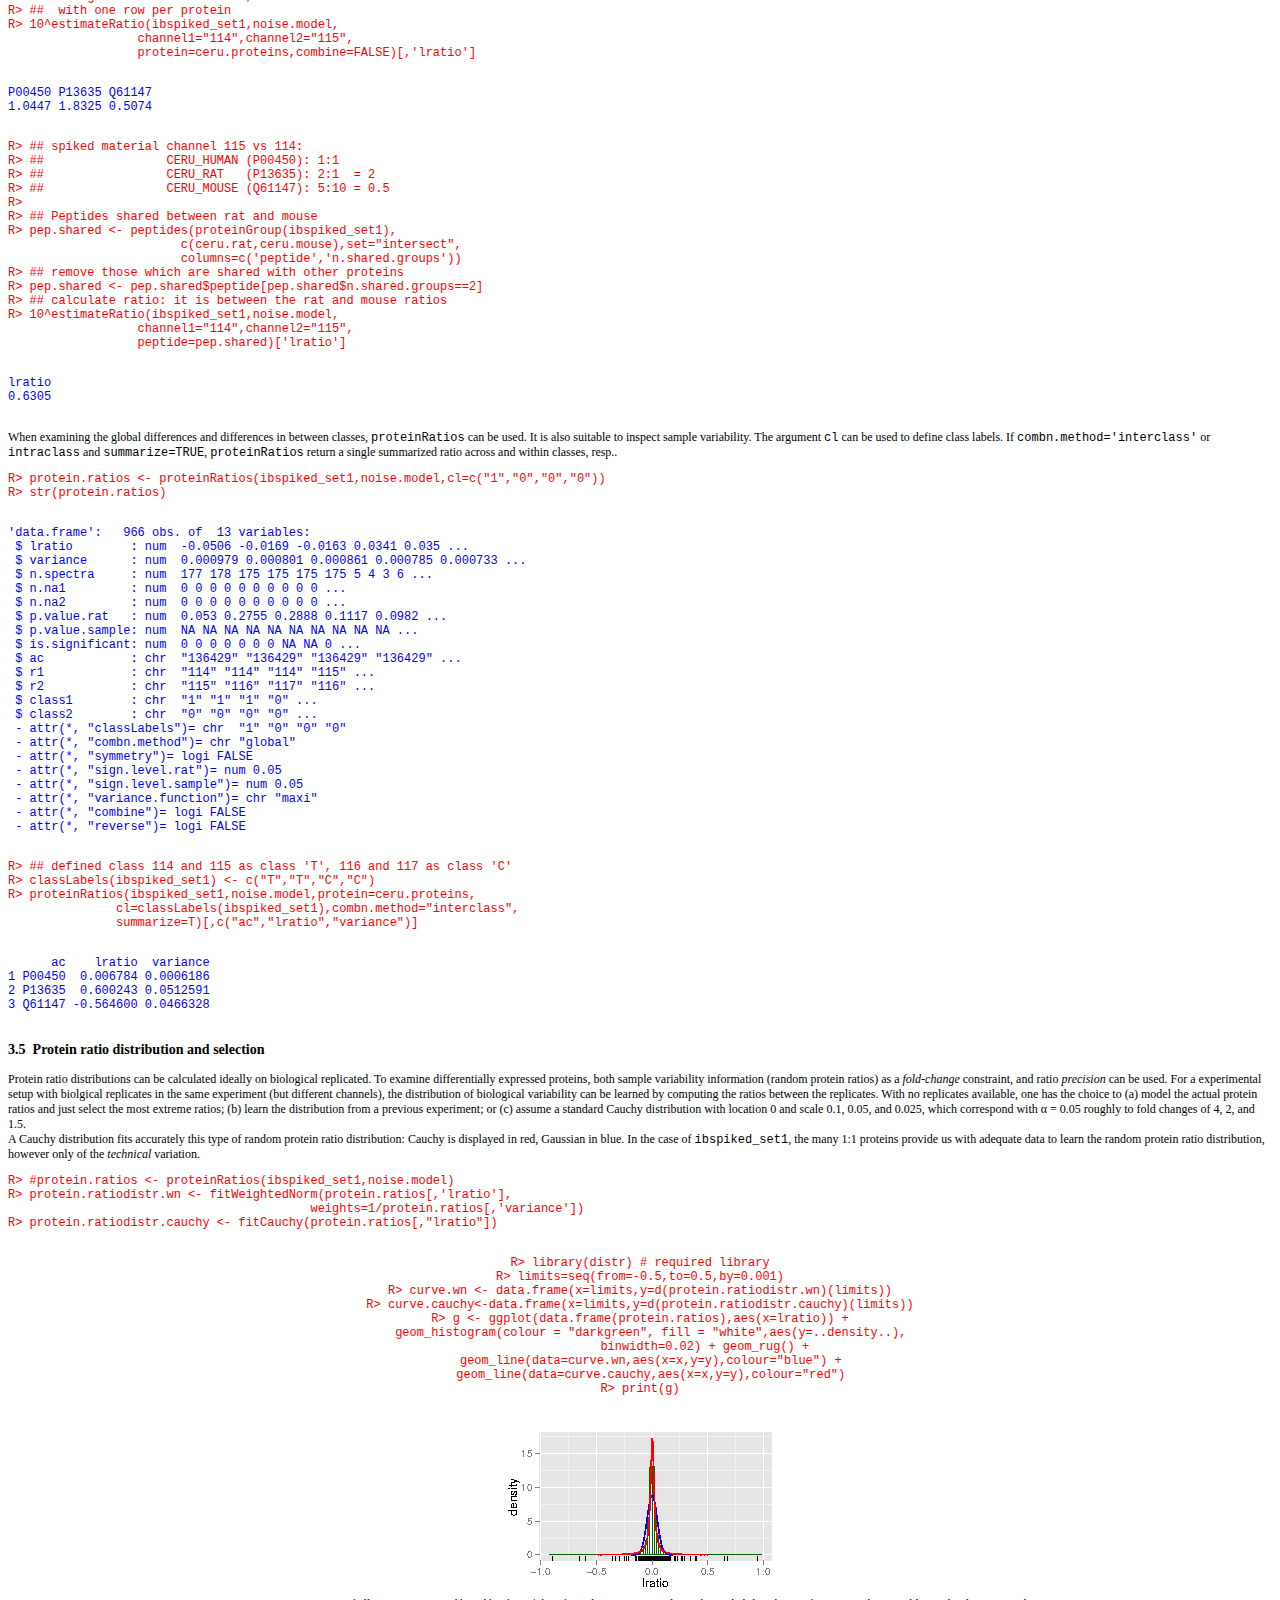
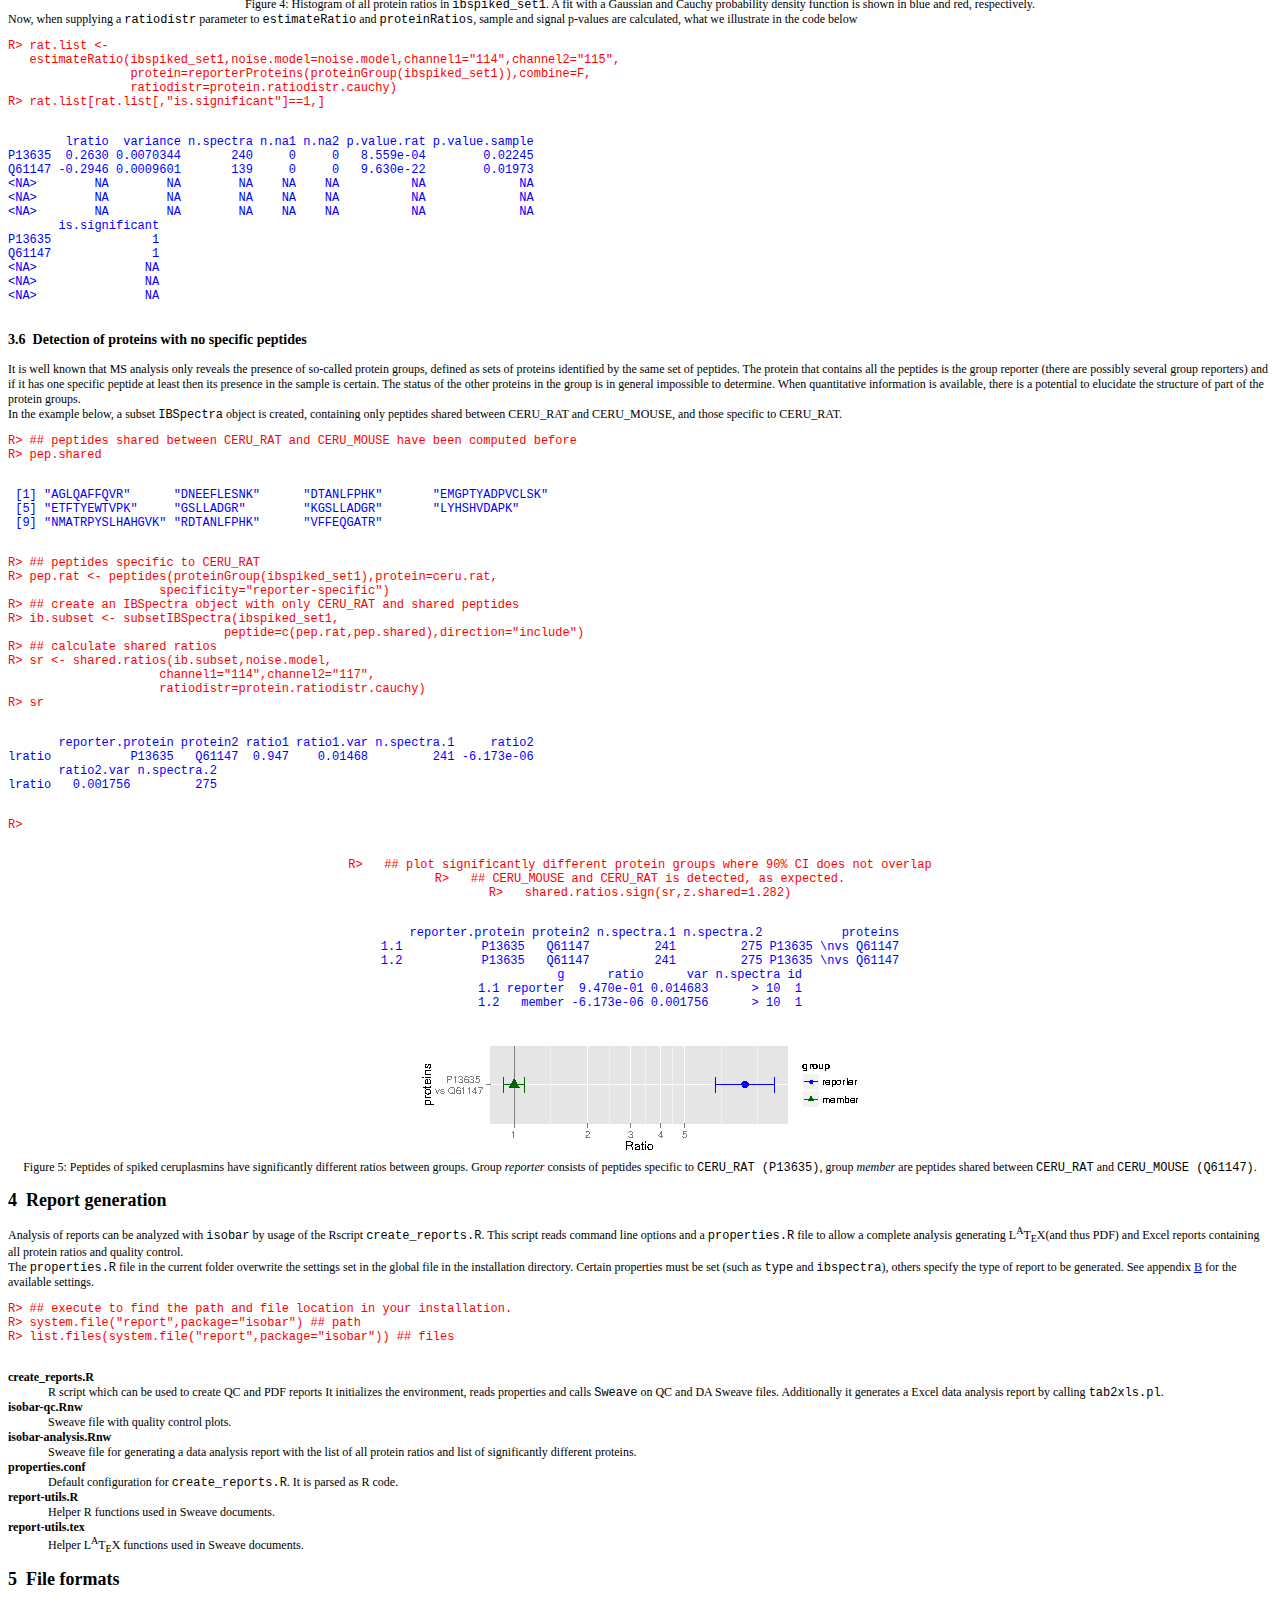
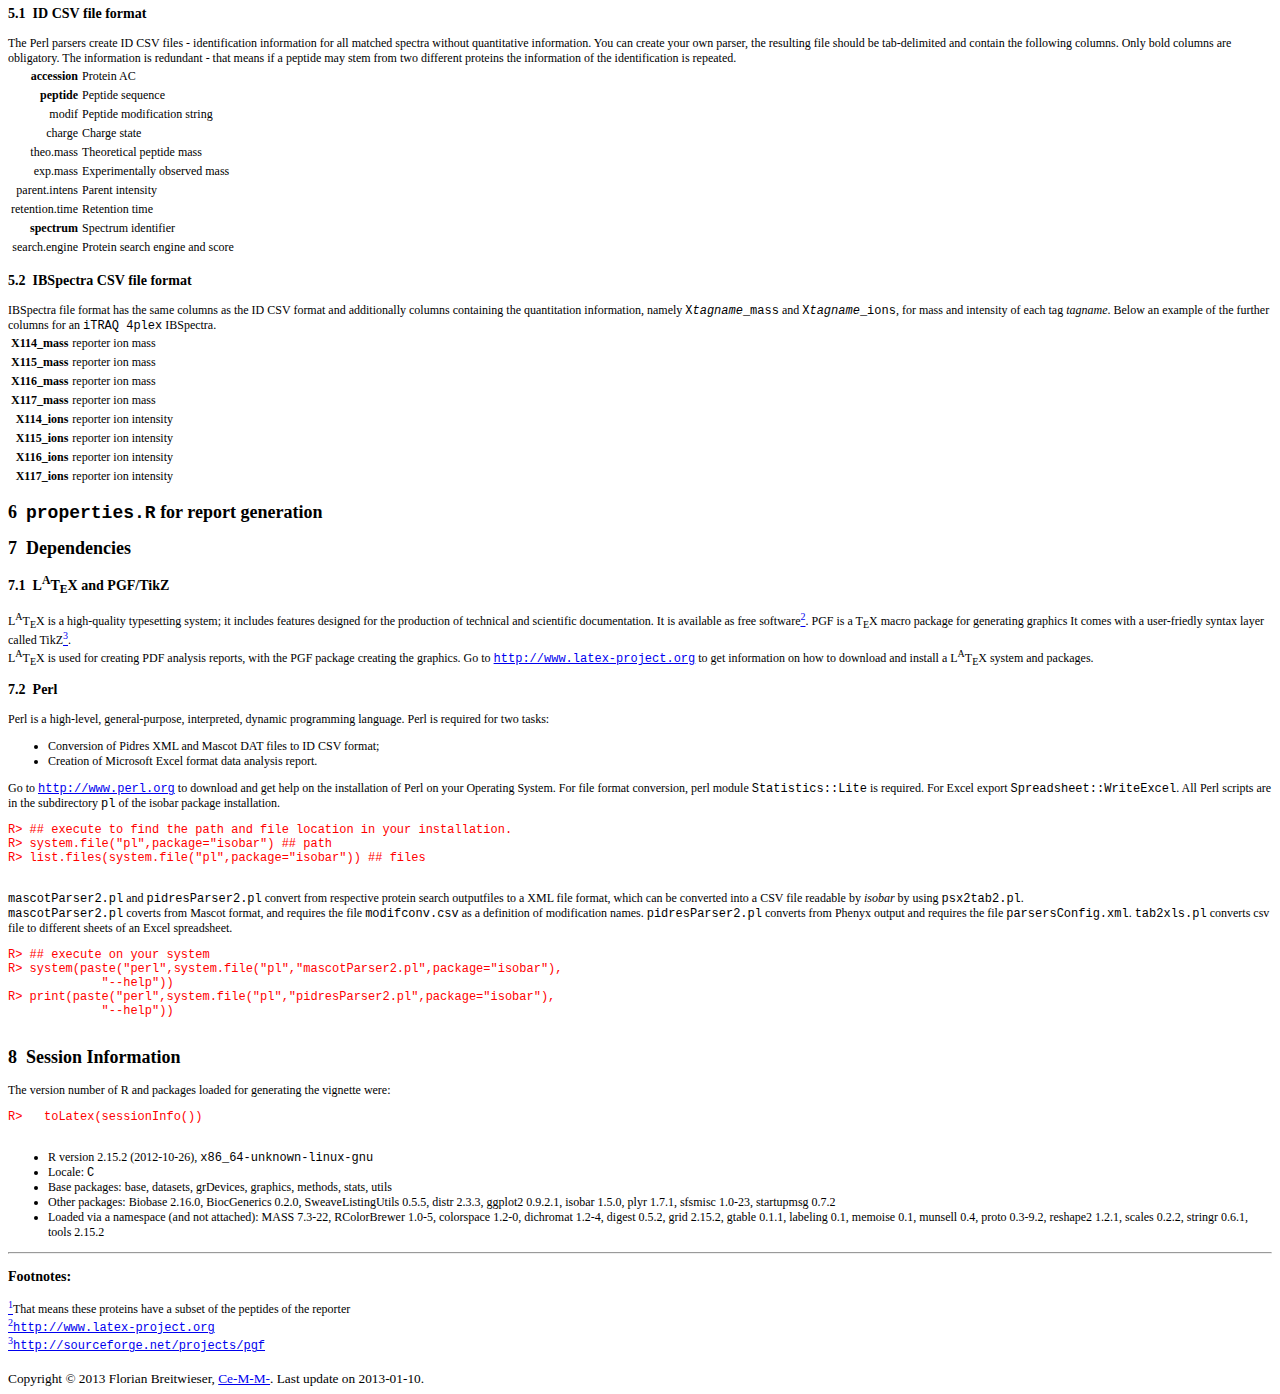
<file: isobar.html>
<html>
<head>
<meta http-equiv="content-type" content="text/html;charset=utf-8">
<title>isobar R package for isobaric protein quantitiation</title>

<!--<link rel="stylesheet" type="text/css" href="http://www.cemm.oeaw.ac.at/fileadmin/cemm/templates/css/common.css" media="screen" />-->
<link rel="stylesheet" type="text/css" href="style.css" media="screen" />
</head>

<body>
<div class="logoheader">
  <font color="black"><em>isobar</em></font> <small>R</small> package for protein &amp; ptm quantitation
</div>
<div class="header">
<div id="s1" class="section"> <a href="index.html">home</a></div>
<div id="s2" class="section"> <a href="isobar.html">package usage</a></div>
<div id="s3" class="section"> <a href="isobar-ptm.html"><small>PTM</small> quantitation</a></div>
<div id="s4" class="section"> <a href="references.html">references</a></div>
<div align="right"><img src="bioconductor_logo_b.png"/></div>
</div>

<script language='javascript'>
document.getElementById("s2").setAttribute("class", "selected section");
</script>

<div class="body">

<small align='right'>generated from isobar vignette. <a href='isobar.pdf'>pdf version</a></small>
<style type='text/css'>.body{font-size:12px;} td{font-size:12px;}</style>






 



<div class="p"><!----></div>




<div class="p"><!----></div>

<title>{isobar} package for iTRAQ and TMT protein quantification</title>
    
<h1 align="center"><em>isobar</em> package for iTRAQ and TMT protein quantification </h1>

<h3 align="center">Florian P.&nbsp;Breitwieser, Jacques Colinge </h3>

<div class="p"><!----></div>
  
<a href="#tth_sEc1"
>1&nbsp; Introduction</a><br />
<a href="#tth_sEc2"
>2&nbsp; Loading data</a><br />
&nbsp;&nbsp;&nbsp;&nbsp;<a href="#tth_sEc2.1"
>2.1&nbsp; <tt>ibspiked</tt> test samples</a><br />
&nbsp;&nbsp;&nbsp;&nbsp;<a href="#tth_sEc2.2"
>2.2&nbsp; Protein information and grouping in <tt>ProteinGroup</tt></a><br />
&nbsp;&nbsp;&nbsp;&nbsp;<a href="#tth_sEc2.3"
>2.3&nbsp; <tt>MSnbase</tt> integration</a><br />
<a href="#tth_sEc3"
>3&nbsp; Data Analysis</a><br />
&nbsp;&nbsp;&nbsp;&nbsp;<a href="#tth_sEc3.1"
>3.1&nbsp; Reporter mass precision</a><br />
&nbsp;&nbsp;&nbsp;&nbsp;<a href="#tth_sEc3.2"
>3.2&nbsp; Normalization and isotope impurity correction</a><br />
&nbsp;&nbsp;&nbsp;&nbsp;<a href="#tth_sEc3.3"
>3.3&nbsp; Fitting a noise model</a><br />
&nbsp;&nbsp;&nbsp;&nbsp;<a href="#tth_sEc3.4"
>3.4&nbsp; Protein and peptide ratio calculation</a><br />
&nbsp;&nbsp;&nbsp;&nbsp;<a href="#tth_sEc3.5"
>3.5&nbsp; Protein ratio distribution and selection</a><br />
&nbsp;&nbsp;&nbsp;&nbsp;<a href="#tth_sEc3.6"
>3.6&nbsp; Detection of proteins with no specific peptides</a><br />
<a href="#tth_sEc4"
>4&nbsp; Report generation</a><br />
<a href="#tth_sEcA"
>A&nbsp; File formats</a><br />
&nbsp;&nbsp;&nbsp;&nbsp;<a href="#tth_sEcA.1"
>A.1&nbsp; ID CSV file format</a><br />
&nbsp;&nbsp;&nbsp;&nbsp;<a href="#tth_sEcA.2"
>A.2&nbsp; IBSpectra CSV file format</a><br />
<a href="#tth_sEcB"
>B&nbsp; <tt>properties.R</tt> for report generation</a><br />
<a href="#tth_sEcC"
>C&nbsp; Dependencies</a><br />
&nbsp;&nbsp;&nbsp;&nbsp;<a href="#tth_sEcC.1"
>C.1&nbsp; <span class="roman">L</span><sup><span class="roman">A</span></sup><span class="roman">T</span><sub><span class="roman">E</span></sub><span class="roman">X</span> and PGF/TikZ</a><br />
&nbsp;&nbsp;&nbsp;&nbsp;<a href="#tth_sEcC.2"
>C.2&nbsp; Perl</a><br />
<a href="#tth_sEcD"
>D&nbsp; Session Information</a><br />


<div class="p"><!----></div>
 <a id="tth_sEc1"></a><h2>
1&nbsp;&nbsp;Introduction</h2>
The <tt>isobar</tt> package is designed as an extensible and
interactive environment for data analysis and exploration of data
produced by Mass Spectrometry analysis of proteins and peptides
labelled with isobaric tags, such as iTRAQ and TMT.  <tt>isobar</tt>
implements the theory presented in Breitwieser et al., Journal of
Proteome Research 2011.

<div class="p"><!----></div>
<tt>isobar</tt> allows analyzing iTRAQ 4plex and 8plex, and TMT
2plex and 6plex experiments representing them as <tt>IBSpectra</tt>
objects. The respective classes are <tt>iTRAQ4plexSpectra</tt>,
<tt>iTRAQ8plexSpectra</tt>, <tt>TMT2plexSpectra</tt>, and
<tt>TMT6plexSpectra</tt>.

<div class="p"><!----></div>
The first thing you need to do is load the package.

<div class="p"><!----></div>
  <span style="color:#FF0000">
<pre>
R&#62;&nbsp;&nbsp;&nbsp;library(isobar)&nbsp;##&nbsp;load&nbsp;the&nbsp;isobar&nbsp;package
&nbsp;
</pre> </span>

<div class="p"><!----></div>
 <a id="tth_sEc2"></a><h2>
2&nbsp;&nbsp;Loading data</h2>
<tt>isobar</tt> can read identifications and quantifications from
tab-separated and MGF files. Perl scripts are supplied to generate a
tab-separated version from the vendor formats of Mascot and Phenyx,
see appendix <a href="#sec:dependencies">C</a>. The format is simple and
described in appendix <a href="#app:fileformats">A</a>. Experimental support for
the mzIdentML format within R is also available - please contact the
mantainer in case of problems.

<div class="p"><!----></div>

<dl>
 <dt><b><span class="small">ID.CSV</b></dt>
	<dd> tab-separated file containing peptide-spectra matches and
  spectrum meta-information such as retention time, m/z and charge. 
  Generated by parser scripts.</span></dd>
 <dt><b><span class="small">MGF</b></dt>
	<dd> contains peak lists from which quantitative
  information on reporter tags are extracted. Must be centroided.</span></dd>
 <dt><b><span class="small">IBSPECTRA.CSV</b></dt>
	<dd> tab-separated file containing the same columns as
  <span class="small">ID.CSV</span> plus <em>quantitative information</em> extracted from <span class="small">MGF</span>
  file - that means the reporter tag masses and intensities as
  additional columns.</span></dd>
</dl>

<div class="p"><!----></div>
<tt>readIBSpectra</tt> is the primary function to generate a
<tt>IBSpectra</tt> object. The first argument is one of <span class="small">
  iTRAQ4plexSpectra</span>, <span class="small">iTRAQ8plexSpectra</span>, <span class="small">
  TMT2plexSpectra</span> and <span class="small">TMT6plexSpectra</span> and denotes the tag
type and therefore class. 

<div class="p"><!----></div>
   <span style="color:#FF0000">
<pre>
R&#62;&nbsp;&nbsp;&nbsp;##&nbsp;generating&nbsp;IBSpectra&nbsp;object&nbsp;from&nbsp;ID.CSV&nbsp;and&nbsp;MGF
R&#62;&nbsp;&nbsp;&nbsp;ib&nbsp;&lt;-&nbsp;readIBSpectra("iTRAQ4plexSpectra",list.files(pattern=".id.csv"),
&nbsp;&nbsp;&nbsp;&nbsp;&nbsp;&nbsp;&nbsp;&nbsp;&nbsp;&nbsp;&nbsp;list.files(pattern=".mgf"))
R&#62;&nbsp;&nbsp;&nbsp;##&nbsp;write&nbsp;in&nbsp;tabular&nbsp;IBSPECTRA.CSV&nbsp;format&nbsp;to&nbsp;file
R&#62;&nbsp;&nbsp;&nbsp;write.table(as.data.frame(ib),sep="\t",row.names=F,
&nbsp;&nbsp;&nbsp;&nbsp;&nbsp;&nbsp;&nbsp;&nbsp;&nbsp;&nbsp;&nbsp;file="myexperiment.ibspectra.csv")
R&#62;&nbsp;&nbsp;&nbsp;##&nbsp;generate&nbsp;from&nbsp;saved&nbsp;IBSPECTRA.CSV&nbsp;-&nbsp;MGF&nbsp;does&nbsp;not&nbsp;have&nbsp;to&nbsp;be&nbsp;supplied
R&#62;&nbsp;&nbsp;&nbsp;ib.2&nbsp;&lt;-&nbsp;readIBSpectra("iTRAQ4plexSpectra","myexperiment.ibspectra.csv")
&nbsp;
</pre> </span>

<div class="p"><!----></div>
In case the MGF file is very big, it can be advanteguous to generate a
smaller version containing only meta- and quantitative information
before import in <tt>R</tt>. On Linux, the tool <tt>grep</tt> is
readily available.

<div class="p"><!----></div>

<pre>
egrep&nbsp;'^[A-Z]|^1[12][0-9]\.'&nbsp;BIG.mgf&nbsp;&#62;&nbsp;SMALL.mgf

</pre>

<div class="p"><!----></div>
     <a id="tth_sEc2.1"></a><h3>
2.1&nbsp;&nbsp;<tt>ibspiked</tt> test samples</h3>
The examples presented are based on the dataset
<tt>ibspiked_set1</tt> which has been designed to test
<tt>isobar</tt>'s functionality and searched against the Swissprot
human database with Mascot and Phenyx. <tt>ibspiked_set1</tt> is an
iTRAQ 4-plex data set comprised of a complex background (albumin- and
IgG-depleted human plasma) and spiked proteins. MS analysis was
performed in ThermoFisher Scientific LTQ Orbitrap HCD instrument with
2D shotgun peptide separation (see original paper for more
details). The samples used for each iTRAQ channel are as follows:

<ul>
<li> Depleted human plasma background (&#62;150 protein detected);
<div class="p"><!----></div>
</li>

<li> Spiked-in proteins with the following ratios
  
<ul>
<li> <tt>CERU_HUMAN (P00450)</tt> at concentrations 1:1:1:1;
<div class="p"><!----></div>
</li>

<li> <tt>CERU_RAT (P13635)</tt> at concentrations 1:2:5:10;
<div class="p"><!----></div>
</li>

<li> <tt>CERU_MOUSE (Q61147)</tt> at concentrations 10:5:2:1.
<div class="p"><!----></div>
</li>
</ul>
<div class="p"><!----></div>
</li>
</ul>

<div class="p"><!----></div>
A second data set with ratios 1:10:50:100 is available as
<tt>ibspiked_set2</tt> from
<a href="http://bininformatics.cemm.oeaw.ac.at/isobar"><tt>http://bininformatics.cemm.oeaw.ac.at/isobar</tt></a>.

<div class="p"><!----></div>
The Ceruplasmins have been selected as the share peptides. Hereafter,
we load the data pacakage and the ceru protein IDs are identified via
the <tt>protein.g</tt> function, which provides a mean to retrieve
data from <tt>ProteinGroup</tt> objects. <tt>ProteinGroup</tt> is a 
slot of <tt>IBSpectra</tt> objects and contains informations on proteins
and their grouping. See <a href="#ss:proteingrouping">2.2</a>.

<div class="p"><!----></div>
   <span style="color:#FF0000">
<pre>
R&#62;&nbsp;&nbsp;&nbsp;data(ibspiked_set1)
R&#62;&nbsp;&nbsp;&nbsp;ceru.human&nbsp;&lt;-&nbsp;protein.g(proteinGroup(ibspiked_set1),"CERU_HUMAN")
R&#62;&nbsp;&nbsp;&nbsp;ceru.rat&nbsp;&lt;-&nbsp;protein.g(proteinGroup(ibspiked_set1),"CERU_RAT")
R&#62;&nbsp;&nbsp;&nbsp;ceru.mouse&nbsp;&lt;-&nbsp;protein.g(proteinGroup(ibspiked_set1),"CERU_MOUSE")
R&#62;&nbsp;&nbsp;&nbsp;ceru.proteins&nbsp;&lt;-&nbsp;c(ceru.human,ceru.rat,ceru.mouse)
&nbsp;
</pre> </span>

<div class="p"><!----></div>
     <a id="tth_sEc2.2"></a><h3>
2.2&nbsp;&nbsp;Protein information and grouping in <tt>ProteinGroup</tt></h3>
<a id="ss:proteingrouping">
</a>
When an <tt>ibspectra.csv</tt> is read, protein are grouped to
identify proteins which have unique peptides. By default, only
peptides with unique peptides are grouped.

<div class="p"><!----></div>
The algorithm to infer protein groups works as follows:

<ol type="1">
<li> Group proteins together which have been seen with exactly the
  same peptides (<tt>indistinguishableProteins</tt>) - these are 
  the <tt>protein.g</tt> identifiers.
<div class="p"><!----></div>
</li>

<li> Create protein groups (<tt>proteinGroupTable</tt>):
  
<ol type="a">
<li> Define proteins with specific peptides as reporters
    (<tt>reporterProteins</tt>)
<div class="p"><!----></div>
</li>

<li> Get proteins which are contained <a href="#tthFtNtAAB" id="tthFrefAAB"><sup>1</sup></a> by
    reporterProteins and group them below.
<div class="p"><!----></div>
</li>
</ol>
<div class="p"><!----></div>
</li>

<li> Create protein groups for proteins without specific peptides as
  above.
<div class="p"><!----></div>
</li>
</ol>

<div class="p"><!----></div>
     <a id="tth_sEc2.3"></a><h3>
2.3&nbsp;&nbsp;<tt>MSnbase</tt> integration</h3>
<tt>MSnbase</tt> by Laurent Gatto provides data manipulation and
processing methods for MS-based proteomics data. It provides import,
representation and analysis of raw MS data stored in <tt>mzXML</tt>,
<tt>mzML</tt> and <tt>mzData</tt> using the <tt>mzR</tt> package and
centroided and un-centroided <span class="small"><tt>MGF</tt></span> peak lists. It
allows to use and preprocess raw data whereas <tt>isobar</tt>
requires centroided peak lists. In the future, the <tt>isobar</tt>
class <tt>IBSpectra</tt> might be based on or replaced by
<tt>MSnbase</tt>'s class <tt>MSnSet</tt>.  For now, methods for
coercion are implemented:

<div class="p"><!----></div>
   <span style="color:#FF0000">
<pre>
R&#62;&nbsp;&nbsp;&nbsp;as(ibspectra,"MSnSet")
R&#62;&nbsp;&nbsp;&nbsp;as(msnset,"IBSpectra")
&nbsp;
</pre> </span>

<div class="p"><!----></div>
 <a id="tth_sEc3"></a><h2>
3&nbsp;&nbsp;Data Analysis</h2>

     <a id="tth_sEc3.1"></a><h3>
3.1&nbsp;&nbsp;Reporter mass precision</h3>
The distribution of observed masses from the reporter tags can be used
to visualize the precision of the MS setup on the fragment level and
used to set the correct window for isolation.

<div class="p"><!----></div>
The expected masses of the reporter tags are in the slot
<tt>reporterTagMasses</tt> of the implementations of the
<tt>IBSpectra</tt> class. The experimental masses are in the matrix
<tt>mass</tt> of <tt>AssayData</tt>; they can also be accessed by
the method <tt>reporterMasses(x)</tt>.

<div class="p"><!----></div>
   <span style="color:#FF0000">
<pre>
R&#62;&nbsp;sprintf("%.4f",reporterTagMasses(ibspiked_set1))&nbsp;&nbsp;##&nbsp;expected&nbsp;masses
&nbsp;
</pre> </span>
  <span style="color:#0000FF">
<pre>
[1]&nbsp;"114.1112"&nbsp;"115.1083"&nbsp;"116.1116"&nbsp;"117.1150"
&nbsp;
</pre> </span>
  <span style="color:#FF0000">
<pre>
R&#62;&nbsp;mass&nbsp;&lt;-&nbsp;assayData(ibspiked_set1)[["mass"]]&nbsp;##&nbsp;observerd&nbsp;masses
R&#62;&nbsp;apply(mass,2,function(x)&nbsp;sprintf("%.4f",quantile(x,na.rm=TRUE,probs=c(0.025,0.975))))
&nbsp;
</pre> </span>
  <span style="color:#0000FF">
<pre>
&nbsp;&nbsp;&nbsp;&nbsp;&nbsp;114&nbsp;&nbsp;&nbsp;&nbsp;&nbsp;&nbsp;&nbsp;&nbsp;115&nbsp;&nbsp;&nbsp;&nbsp;&nbsp;&nbsp;&nbsp;&nbsp;116&nbsp;&nbsp;&nbsp;&nbsp;&nbsp;&nbsp;&nbsp;&nbsp;117&nbsp;&nbsp;&nbsp;&nbsp;&nbsp;&nbsp;&nbsp;
[1,]&nbsp;"114.1110"&nbsp;"115.1081"&nbsp;"116.1115"&nbsp;"117.1148"
[2,]&nbsp;"114.1116"&nbsp;"115.1087"&nbsp;"116.1120"&nbsp;"117.1153"
&nbsp;
</pre> </span>

<div class="p"><!----></div>
<tt>reporterMassPrecision</tt> provides a plot of the distribution.

<div class="p"><!----></div>
   <span style="color:#FF0000">
<pre>
R&#62;&nbsp;&nbsp;&nbsp;print(reporterMassPrecision(ibspiked_set1))
&nbsp;
</pre> </span>

<div class="p"><!----></div>

<div style="text-align:center">
<div class="p"><!----></div>
<a id="tth_fIg1">
</a> <img src="graphics/plot-print-reporterMasses.png" alt="graphics/plot-print-reporterMasses.png" />

<div style="text-align:center">Figure 1: Reporter mass precision plot.</div>
<a id="fig:reporterMassPrecision">
</a>

<div class="p"><!----></div>
</div>     <a id="tth_sEc3.2"></a><h3>
3.2&nbsp;&nbsp;Normalization and isotope impurity correction</h3>
Isotope impurity correction factors are supplied by labelling reagent
manufacturers. Default values that can be modified by the user are
available in <tt>isobar</tt> and corrections are obtained by simple
linear algebra.

<div class="p"><!----></div>
Due to differences between samples it is advisable to normalize data
before further processing. By default, <tt>normalize</tt> corrects
by a factor such that the median intensities in all reporter channels
are equal.

<div class="p"><!----></div>
See figure &nbsp;<a href="#fig:normalization">2</a>.

<div class="p"><!----></div>
   <span style="color:#FF0000">
<pre>
R&#62;&nbsp;ib.old&nbsp;&lt;-&nbsp;ibspiked_set1
R&#62;&nbsp;ibspiked_set1&nbsp;&lt;-&nbsp;correctIsotopeImpurities(ibspiked_set1)
R&#62;&nbsp;ibspiked_set1&nbsp;&lt;-&nbsp;normalize(ibspiked_set1)
&nbsp;
</pre> </span>

<div class="p"><!----></div>
   <span style="color:#FF0000">
<pre>
R&#62;&nbsp;par(mfrow=c(1,2))
R&#62;&nbsp;maplot(ib.old,channel1="114",channel2="117",ylim=c(0.5,2),
&nbsp;&nbsp;&nbsp;&nbsp;&nbsp;&nbsp;&nbsp;&nbsp;main="before&nbsp;normalization")
R&#62;&nbsp;abline(h=1,col="red",lwd=2)
R&#62;&nbsp;maplot(ibspiked_set1,channel1="114",channel2="117",ylim=c(0.5,2),
&nbsp;&nbsp;&nbsp;&nbsp;&nbsp;&nbsp;&nbsp;&nbsp;main="after&nbsp;normalization")
R&#62;&nbsp;abline(h=1,col="red",lwd=2)
&nbsp;
</pre> </span>

<div class="p"><!----></div>

<div style="text-align:center">
<div class="p"><!----></div>
<a id="tth_fIg2">
</a> <img src="graphics/fig_maplot_normalize.png" width="80%" alt="graphics/fig_maplot_normalize.png" />

<div style="text-align:center">Figure 2: Ratio versus intensity plots ('MA plots') before and after applying normalization.</div>
<a id="fig:normalization">
</a>

<div class="p"><!----></div>
</div>     <a id="tth_sEc3.3"></a><h3>
3.3&nbsp;&nbsp;Fitting a noise model</h3>
A noise model is a approximation of the expected technical variation
based on signal intensity. It is stable for a certain experimental
setup and thus can be learned once. Noise is observed directly when
comparing identical samples in multiple channels (1:1 iTRAQ/TMT
sample) and we can use <tt>ibspiked_set1</tt> background proteins as
a 1:1 sample. Therefore we exclude the ceruplasmins before fitting a
noise model using <tt>NoiseModel</tt>. See figure
&nbsp;<a href="#fig:maplots">3</a>.

<div class="p"><!----></div>
   <span style="color:#FF0000">
<pre>
R&#62;&nbsp;ib.background&nbsp;&lt;-&nbsp;subsetIBSpectra(ibspiked_set1,protein=ceru.proteins,"exclude")
R&#62;&nbsp;noise.model&nbsp;&lt;-&nbsp;NoiseModel(ib.background)
&nbsp;
</pre> </span>
  <span style="color:#0000FF">
<pre>
[1]&nbsp;&nbsp;0.03423&nbsp;12.14500&nbsp;&nbsp;1.43708
&nbsp;
</pre> </span>

<div class="p"><!----></div>
Though only recommended when sufficient data are available, a method
exist for the estimation of a noise model without a 1:1 dataset. It
takes longer time as it first computes all the protein ratios to shift
spectrum ratios to 1:1. To examplify this procedure, we only take rat
and mouse CERU proteins from <tt>ibspiked_set1</tt>, see figure
&nbsp;<a href="#fig:maplots">3</a>. The resultant noise model is a rough approximation
only because of the very limitted data, see Breitwieser et
al. Supporting Information, submitted, for a real example.

<div class="p"><!----></div>
   <span style="color:#FF0000">
<pre>
R&#62;&nbsp;ib.ceru&nbsp;&lt;-&nbsp;subsetIBSpectra(ibspiked_set1,protein=ceru.proteins,
&nbsp;&nbsp;&nbsp;&nbsp;&nbsp;&nbsp;&nbsp;&nbsp;&nbsp;&nbsp;&nbsp;&nbsp;&nbsp;&nbsp;&nbsp;&nbsp;&nbsp;&nbsp;&nbsp;&nbsp;&nbsp;&nbsp;&nbsp;&nbsp;&nbsp;&nbsp;&nbsp;&nbsp;&nbsp;direction="exclude&nbsp;others",
&nbsp;&nbsp;&nbsp;&nbsp;&nbsp;&nbsp;&nbsp;&nbsp;&nbsp;&nbsp;&nbsp;&nbsp;&nbsp;&nbsp;&nbsp;&nbsp;&nbsp;&nbsp;&nbsp;&nbsp;&nbsp;&nbsp;&nbsp;&nbsp;&nbsp;&nbsp;&nbsp;&nbsp;&nbsp;specificity="reporter-specific")
R&#62;&nbsp;nm.ceru&nbsp;&lt;-&nbsp;NoiseModel(ib.ceru,one.to.one=FALSE,pool=TRUE)
&nbsp;
</pre> </span>
  <span style="color:#0000FF">
<pre>
3&nbsp;proteins&nbsp;with&nbsp;more&nbsp;than&nbsp;10&nbsp;spectra,&nbsp;taking&nbsp;top&nbsp;50.
[1]&nbsp;1.000e-10&nbsp;4.474e-01&nbsp;2.057e-01
&nbsp;
</pre> </span>

<div class="p"><!----></div>
   <span style="color:#FF0000">
<pre>
R&#62;&nbsp;maplot(ib.background,noise.model=c(noise.model,nm.ceru),
&nbsp;&nbsp;&nbsp;&nbsp;&nbsp;&nbsp;&nbsp;&nbsp;channel1="114",channel2="115",ylim=c(0.2,5),
&nbsp;&nbsp;&nbsp;&nbsp;&nbsp;&nbsp;&nbsp;&nbsp;main="95%&nbsp;CI&nbsp;noise&nbsp;model")
&nbsp;
</pre> </span>

<div class="p"><!----></div>

<div style="text-align:center">
<div class="p"><!----></div>
<a id="tth_fIg3">
</a> <img src="graphics/fig_maplot_noisemodel.png" width="80%" alt="graphics/fig_maplot_noisemodel.png" />

<div class="p"><!----></div>
<div style="text-align:center">Figure 3: Red lines denote the 95 % confidence interval as estimated
  by the noise model on background proteins. The blue line is
  estimated as non 1:1 noise model based on only spectra of CERU
  proteins.</div>
<a id="fig:maplots">
</a>

<div class="p"><!----></div>
</div>     <a id="tth_sEc3.4"></a><h3>
3.4&nbsp;&nbsp;Protein and peptide ratio calculation</h3>
<tt>estimateRatio</tt> calculates the relative abundance of a
peptide or protein in one tag compared to another. It calculates a
weighted average (after outlier removal) of the spectrum ratios. The
weights are the inverse of the spectrum ratio variances. It requires a
<tt>IBSpectra</tt> and <tt>NoiseModel</tt> object and definitions of
channel1, channel2, and the protein or peptide. The result is
channel2/channel1.

<div class="p"><!----></div>
   <span style="color:#FF0000">
<pre>
R&#62;&nbsp;##&nbsp;Calculate&nbsp;ratio&nbsp;based&nbsp;on&nbsp;all&nbsp;spectra&nbsp;of&nbsp;peptides&nbsp;specific&nbsp;
R&#62;&nbsp;##&nbsp;&nbsp;to&nbsp;CERU_HUMAN,&nbsp;CERU_RAT&nbsp;or&nbsp;CERU_MOUSE.&nbsp;Returns&nbsp;a&nbsp;named
R&#62;&nbsp;##&nbsp;&nbsp;numeric&nbsp;vector.
R&#62;&nbsp;10^estimateRatio(ibspiked_set1,noise.model,
&nbsp;&nbsp;&nbsp;&nbsp;&nbsp;&nbsp;&nbsp;&nbsp;&nbsp;&nbsp;&nbsp;&nbsp;&nbsp;&nbsp;&nbsp;&nbsp;&nbsp;&nbsp;channel1="114",channel2="115",
&nbsp;&nbsp;&nbsp;&nbsp;&nbsp;&nbsp;&nbsp;&nbsp;&nbsp;&nbsp;&nbsp;&nbsp;&nbsp;&nbsp;&nbsp;&nbsp;&nbsp;&nbsp;protein=ceru.proteins)['lratio']
&nbsp;
</pre> </span>
  <span style="color:#0000FF">
<pre>
lratio&nbsp;
0.9276&nbsp;
&nbsp;
</pre> </span>
  <span style="color:#FF0000">
<pre>
R&#62;&nbsp;##&nbsp;If&nbsp;argument&nbsp;'combine=FALSE',&nbsp;estimateRatio&nbsp;returns&nbsp;a&nbsp;data.frame&nbsp;
R&#62;&nbsp;##&nbsp;&nbsp;with&nbsp;one&nbsp;row&nbsp;per&nbsp;protein
R&#62;&nbsp;10^estimateRatio(ibspiked_set1,noise.model,
&nbsp;&nbsp;&nbsp;&nbsp;&nbsp;&nbsp;&nbsp;&nbsp;&nbsp;&nbsp;&nbsp;&nbsp;&nbsp;&nbsp;&nbsp;&nbsp;&nbsp;&nbsp;channel1="114",channel2="115",
&nbsp;&nbsp;&nbsp;&nbsp;&nbsp;&nbsp;&nbsp;&nbsp;&nbsp;&nbsp;&nbsp;&nbsp;&nbsp;&nbsp;&nbsp;&nbsp;&nbsp;&nbsp;protein=ceru.proteins,combine=FALSE)[,'lratio']
&nbsp;
</pre> </span>
  <span style="color:#0000FF">
<pre>
P00450&nbsp;P13635&nbsp;Q61147&nbsp;
1.0447&nbsp;1.8325&nbsp;0.5074&nbsp;
&nbsp;
</pre> </span>
  <span style="color:#FF0000">
<pre>
R&#62;&nbsp;##&nbsp;spiked&nbsp;material&nbsp;channel&nbsp;115&nbsp;vs&nbsp;114:&nbsp;
R&#62;&nbsp;##&nbsp;&nbsp;&nbsp;&nbsp;&nbsp;&nbsp;&nbsp;&nbsp;&nbsp;&nbsp;&nbsp;&nbsp;&nbsp;&nbsp;&nbsp;&nbsp;&nbsp;CERU_HUMAN&nbsp;(P00450):&nbsp;1:1
R&#62;&nbsp;##&nbsp;&nbsp;&nbsp;&nbsp;&nbsp;&nbsp;&nbsp;&nbsp;&nbsp;&nbsp;&nbsp;&nbsp;&nbsp;&nbsp;&nbsp;&nbsp;&nbsp;CERU_RAT&nbsp;&nbsp;&nbsp;(P13635):&nbsp;2:1&nbsp;&nbsp;=&nbsp;2
R&#62;&nbsp;##&nbsp;&nbsp;&nbsp;&nbsp;&nbsp;&nbsp;&nbsp;&nbsp;&nbsp;&nbsp;&nbsp;&nbsp;&nbsp;&nbsp;&nbsp;&nbsp;&nbsp;CERU_MOUSE&nbsp;(Q61147):&nbsp;5:10&nbsp;=&nbsp;0.5
R&#62;&nbsp;
R&#62;&nbsp;##&nbsp;Peptides&nbsp;shared&nbsp;between&nbsp;rat&nbsp;and&nbsp;mouse
R&#62;&nbsp;pep.shared&nbsp;&lt;-&nbsp;peptides(proteinGroup(ibspiked_set1),
&nbsp;&nbsp;&nbsp;&nbsp;&nbsp;&nbsp;&nbsp;&nbsp;&nbsp;&nbsp;&nbsp;&nbsp;&nbsp;&nbsp;&nbsp;&nbsp;&nbsp;&nbsp;&nbsp;&nbsp;&nbsp;&nbsp;&nbsp;&nbsp;c(ceru.rat,ceru.mouse),set="intersect",
&nbsp;&nbsp;&nbsp;&nbsp;&nbsp;&nbsp;&nbsp;&nbsp;&nbsp;&nbsp;&nbsp;&nbsp;&nbsp;&nbsp;&nbsp;&nbsp;&nbsp;&nbsp;&nbsp;&nbsp;&nbsp;&nbsp;&nbsp;&nbsp;columns=c('peptide','n.shared.groups'))
R&#62;&nbsp;##&nbsp;remove&nbsp;those&nbsp;which&nbsp;are&nbsp;shared&nbsp;with&nbsp;other&nbsp;proteins
R&#62;&nbsp;pep.shared&nbsp;&lt;-&nbsp;pep.shared$peptide[pep.shared$n.shared.groups==2]
R&#62;&nbsp;##&nbsp;calculate&nbsp;ratio:&nbsp;it&nbsp;is&nbsp;between&nbsp;the&nbsp;rat&nbsp;and&nbsp;mouse&nbsp;ratios
R&#62;&nbsp;10^estimateRatio(ibspiked_set1,noise.model,
&nbsp;&nbsp;&nbsp;&nbsp;&nbsp;&nbsp;&nbsp;&nbsp;&nbsp;&nbsp;&nbsp;&nbsp;&nbsp;&nbsp;&nbsp;&nbsp;&nbsp;&nbsp;channel1="114",channel2="115",
&nbsp;&nbsp;&nbsp;&nbsp;&nbsp;&nbsp;&nbsp;&nbsp;&nbsp;&nbsp;&nbsp;&nbsp;&nbsp;&nbsp;&nbsp;&nbsp;&nbsp;&nbsp;peptide=pep.shared)['lratio']
&nbsp;
</pre> </span>
  <span style="color:#0000FF">
<pre>
lratio&nbsp;
0.6305&nbsp;
&nbsp;
</pre> </span>

<div class="p"><!----></div>
When examining the global differences and differences in between
classes, <tt>proteinRatios</tt> can be used. It is also suitable to
inspect sample variability. The argument <tt>cl</tt> can be used to
define class labels. If <tt>combn.method='interclass'</tt> or
<tt>intraclass</tt> and <tt>summarize=TRUE</tt>,
<tt>proteinRatios</tt> return a single summarized ratio across and
within classes, resp..

<div class="p"><!----></div>
   <span style="color:#FF0000">
<pre>
R&#62;&nbsp;protein.ratios&nbsp;&lt;-&nbsp;proteinRatios(ibspiked_set1,noise.model,cl=c("1","0","0","0"))
R&#62;&nbsp;str(protein.ratios)
&nbsp;
</pre> </span>
  <span style="color:#0000FF">
<pre>
'data.frame':	966&nbsp;obs.&nbsp;of&nbsp;&nbsp;13&nbsp;variables:
&nbsp;$&nbsp;lratio&nbsp;&nbsp;&nbsp;&nbsp;&nbsp;&nbsp;&nbsp;&nbsp;:&nbsp;num&nbsp;&nbsp;-0.0506&nbsp;-0.0169&nbsp;-0.0163&nbsp;0.0341&nbsp;0.035&nbsp;...
&nbsp;$&nbsp;variance&nbsp;&nbsp;&nbsp;&nbsp;&nbsp;&nbsp;:&nbsp;num&nbsp;&nbsp;0.000979&nbsp;0.000801&nbsp;0.000861&nbsp;0.000785&nbsp;0.000733&nbsp;...
&nbsp;$&nbsp;n.spectra&nbsp;&nbsp;&nbsp;&nbsp;&nbsp;:&nbsp;num&nbsp;&nbsp;177&nbsp;178&nbsp;175&nbsp;175&nbsp;175&nbsp;175&nbsp;5&nbsp;4&nbsp;3&nbsp;6&nbsp;...
&nbsp;$&nbsp;n.na1&nbsp;&nbsp;&nbsp;&nbsp;&nbsp;&nbsp;&nbsp;&nbsp;&nbsp;:&nbsp;num&nbsp;&nbsp;0&nbsp;0&nbsp;0&nbsp;0&nbsp;0&nbsp;0&nbsp;0&nbsp;0&nbsp;0&nbsp;0&nbsp;...
&nbsp;$&nbsp;n.na2&nbsp;&nbsp;&nbsp;&nbsp;&nbsp;&nbsp;&nbsp;&nbsp;&nbsp;:&nbsp;num&nbsp;&nbsp;0&nbsp;0&nbsp;0&nbsp;0&nbsp;0&nbsp;0&nbsp;0&nbsp;0&nbsp;0&nbsp;0&nbsp;...
&nbsp;$&nbsp;p.value.rat&nbsp;&nbsp;&nbsp;:&nbsp;num&nbsp;&nbsp;0.053&nbsp;0.2755&nbsp;0.2888&nbsp;0.1117&nbsp;0.0982&nbsp;...
&nbsp;$&nbsp;p.value.sample:&nbsp;num&nbsp;&nbsp;NA&nbsp;NA&nbsp;NA&nbsp;NA&nbsp;NA&nbsp;NA&nbsp;NA&nbsp;NA&nbsp;NA&nbsp;NA&nbsp;...
&nbsp;$&nbsp;is.significant:&nbsp;num&nbsp;&nbsp;0&nbsp;0&nbsp;0&nbsp;0&nbsp;0&nbsp;0&nbsp;0&nbsp;NA&nbsp;NA&nbsp;0&nbsp;...
&nbsp;$&nbsp;ac&nbsp;&nbsp;&nbsp;&nbsp;&nbsp;&nbsp;&nbsp;&nbsp;&nbsp;&nbsp;&nbsp;&nbsp;:&nbsp;chr&nbsp;&nbsp;"136429"&nbsp;"136429"&nbsp;"136429"&nbsp;"136429"&nbsp;...
&nbsp;$&nbsp;r1&nbsp;&nbsp;&nbsp;&nbsp;&nbsp;&nbsp;&nbsp;&nbsp;&nbsp;&nbsp;&nbsp;&nbsp;:&nbsp;chr&nbsp;&nbsp;"114"&nbsp;"114"&nbsp;"114"&nbsp;"115"&nbsp;...
&nbsp;$&nbsp;r2&nbsp;&nbsp;&nbsp;&nbsp;&nbsp;&nbsp;&nbsp;&nbsp;&nbsp;&nbsp;&nbsp;&nbsp;:&nbsp;chr&nbsp;&nbsp;"115"&nbsp;"116"&nbsp;"117"&nbsp;"116"&nbsp;...
&nbsp;$&nbsp;class1&nbsp;&nbsp;&nbsp;&nbsp;&nbsp;&nbsp;&nbsp;&nbsp;:&nbsp;chr&nbsp;&nbsp;"1"&nbsp;"1"&nbsp;"1"&nbsp;"0"&nbsp;...
&nbsp;$&nbsp;class2&nbsp;&nbsp;&nbsp;&nbsp;&nbsp;&nbsp;&nbsp;&nbsp;:&nbsp;chr&nbsp;&nbsp;"0"&nbsp;"0"&nbsp;"0"&nbsp;"0"&nbsp;...
&nbsp;-&nbsp;attr(*,&nbsp;"classLabels")=&nbsp;chr&nbsp;&nbsp;"1"&nbsp;"0"&nbsp;"0"&nbsp;"0"
&nbsp;-&nbsp;attr(*,&nbsp;"combn.method")=&nbsp;chr&nbsp;"global"
&nbsp;-&nbsp;attr(*,&nbsp;"symmetry")=&nbsp;logi&nbsp;FALSE
&nbsp;-&nbsp;attr(*,&nbsp;"sign.level.rat")=&nbsp;num&nbsp;0.05
&nbsp;-&nbsp;attr(*,&nbsp;"sign.level.sample")=&nbsp;num&nbsp;0.05
&nbsp;-&nbsp;attr(*,&nbsp;"variance.function")=&nbsp;chr&nbsp;"maxi"
&nbsp;-&nbsp;attr(*,&nbsp;"combine")=&nbsp;logi&nbsp;FALSE
&nbsp;-&nbsp;attr(*,&nbsp;"reverse")=&nbsp;logi&nbsp;FALSE
&nbsp;
</pre> </span>
  <span style="color:#FF0000">
<pre>
R&#62;&nbsp;##&nbsp;defined&nbsp;class&nbsp;114&nbsp;and&nbsp;115&nbsp;as&nbsp;class&nbsp;'T',&nbsp;116&nbsp;and&nbsp;117&nbsp;as&nbsp;class&nbsp;'C'
R&#62;&nbsp;classLabels(ibspiked_set1)&nbsp;&lt;-&nbsp;c("T","T","C","C")
R&#62;&nbsp;proteinRatios(ibspiked_set1,noise.model,protein=ceru.proteins,
&nbsp;&nbsp;&nbsp;&nbsp;&nbsp;&nbsp;&nbsp;&nbsp;&nbsp;&nbsp;&nbsp;&nbsp;&nbsp;&nbsp;&nbsp;cl=classLabels(ibspiked_set1),combn.method="interclass",
&nbsp;&nbsp;&nbsp;&nbsp;&nbsp;&nbsp;&nbsp;&nbsp;&nbsp;&nbsp;&nbsp;&nbsp;&nbsp;&nbsp;&nbsp;summarize=T)[,c("ac","lratio","variance")]
&nbsp;
</pre> </span>
  <span style="color:#0000FF">
<pre>
&nbsp;&nbsp;&nbsp;&nbsp;&nbsp;&nbsp;ac&nbsp;&nbsp;&nbsp;&nbsp;lratio&nbsp;&nbsp;variance
1&nbsp;P00450&nbsp;&nbsp;0.006784&nbsp;0.0006186
2&nbsp;P13635&nbsp;&nbsp;0.600243&nbsp;0.0512591
3&nbsp;Q61147&nbsp;-0.564600&nbsp;0.0466328
&nbsp;
</pre> </span>

<div class="p"><!----></div>
     <a id="tth_sEc3.5"></a><h3>
3.5&nbsp;&nbsp;Protein ratio distribution and selection</h3>
Protein ratio distributions can be calculated ideally on biological
replicated. To examine differentially expressed proteins, both sample
variability information (random protein ratios) as a
<em>fold-change</em> constraint, and ratio <em>precision</em> can be used.
For a experimental setup with biolgical replicates in the same
experiment (but different channels), the distribution of biological
variability can be learned by computing the ratios between the
replicates. With no replicates available, one has the choice to (a)
model the actual protein ratios and just select the most extreme
ratios; (b) learn the distribution from a previous experiment; or (c)
assume a standard Cauchy distribution with location 0 and scale
0.1, 0.05, and 0.025, which correspond with &#945; = 0.05
roughly to fold changes of 4, 2, and 1.5. 

<div class="p"><!----></div>
A Cauchy distribution fits accurately this type of random protein
ratio distribution: Cauchy is displayed in red, Gaussian in blue. In
the case of <tt>ibspiked_set1</tt>, the many 1:1 proteins provide us
with adequate data to learn the random protein ratio distribution,
however only of the <i>technical</i> variation.

<div class="p"><!----></div>
   <span style="color:#FF0000">
<pre>
R&#62;&nbsp;#protein.ratios&nbsp;&lt;-&nbsp;proteinRatios(ibspiked_set1,noise.model)
R&#62;&nbsp;protein.ratiodistr.wn&nbsp;&lt;-&nbsp;fitWeightedNorm(protein.ratios[,'lratio'],
&nbsp;&nbsp;&nbsp;&nbsp;&nbsp;&nbsp;&nbsp;&nbsp;&nbsp;&nbsp;&nbsp;&nbsp;&nbsp;&nbsp;&nbsp;&nbsp;&nbsp;&nbsp;&nbsp;&nbsp;&nbsp;&nbsp;&nbsp;&nbsp;&nbsp;&nbsp;&nbsp;&nbsp;&nbsp;&nbsp;&nbsp;&nbsp;&nbsp;&nbsp;&nbsp;&nbsp;&nbsp;&nbsp;&nbsp;&nbsp;&nbsp;&nbsp;weights=1/protein.ratios[,'variance'])
R&#62;&nbsp;protein.ratiodistr.cauchy&nbsp;&lt;-&nbsp;fitCauchy(protein.ratios[,"lratio"])
&nbsp;
</pre> </span>

<div class="p"><!----></div>

<div style="text-align:center">
<div class="p"><!----></div>
<a id="tth_fIg4">
</a>    <span style="color:#FF0000">
<pre>
R&#62;&nbsp;library(distr)&nbsp;#&nbsp;required&nbsp;library
R&#62;&nbsp;limits=seq(from=-0.5,to=0.5,by=0.001)
R&#62;&nbsp;curve.wn&nbsp;&lt;-&nbsp;data.frame(x=limits,y=d(protein.ratiodistr.wn)(limits))
R&#62;&nbsp;curve.cauchy&lt;-data.frame(x=limits,y=d(protein.ratiodistr.cauchy)(limits))
R&#62;&nbsp;g&nbsp;&lt;-&nbsp;ggplot(data.frame(protein.ratios),aes(x=lratio))&nbsp;+
&nbsp;&nbsp;&nbsp;geom_histogram(colour&nbsp;=&nbsp;"darkgreen",&nbsp;fill&nbsp;=&nbsp;"white",aes(y=..density..),
&nbsp;&nbsp;&nbsp;&nbsp;&nbsp;&nbsp;&nbsp;&nbsp;&nbsp;&nbsp;&nbsp;&nbsp;&nbsp;&nbsp;&nbsp;&nbsp;&nbsp;&nbsp;binwidth=0.02)&nbsp;+&nbsp;geom_rug()&nbsp;+
&nbsp;&nbsp;&nbsp;geom_line(data=curve.wn,aes(x=x,y=y),colour="blue")&nbsp;+
&nbsp;&nbsp;&nbsp;geom_line(data=curve.cauchy,aes(x=x,y=y),colour="red")
R&#62;&nbsp;print(g)
&nbsp;
</pre> </span>

<div class="p"><!----></div>
<img src="graphics/plot-plot-ratiodistr.png" alt="graphics/plot-plot-ratiodistr.png" />

<div style="text-align:center">Figure 4: Histogram of all protein ratios in
  <tt>ibspiked_set1</tt>. A fit with a Gaussian and Cauchy
  probability density function is shown in blue and red,
  respectively.</div>
<a id="fig:ratiodistr">
</a>

<div class="p"><!----></div>
</div>Now, when supplying a <tt>ratiodistr</tt> parameter to
<tt>estimateRatio</tt> and <tt>proteinRatios</tt>, sample and
signal p-values are calculated, what we illustrate in the code below

<div class="p"><!----></div>
   <span style="color:#FF0000">
<pre>
R&#62;&nbsp;rat.list&nbsp;&lt;-
&nbsp;&nbsp;&nbsp;estimateRatio(ibspiked_set1,noise.model=noise.model,channel1="114",channel2="115",
&nbsp;&nbsp;&nbsp;&nbsp;&nbsp;&nbsp;&nbsp;&nbsp;&nbsp;&nbsp;&nbsp;&nbsp;&nbsp;&nbsp;&nbsp;&nbsp;&nbsp;protein=reporterProteins(proteinGroup(ibspiked_set1)),combine=F,
&nbsp;&nbsp;&nbsp;&nbsp;&nbsp;&nbsp;&nbsp;&nbsp;&nbsp;&nbsp;&nbsp;&nbsp;&nbsp;&nbsp;&nbsp;&nbsp;&nbsp;ratiodistr=protein.ratiodistr.cauchy)
R&#62;&nbsp;rat.list[rat.list[,"is.significant"]==1,]
&nbsp;
</pre> </span>
  <span style="color:#0000FF">
<pre>
&nbsp;&nbsp;&nbsp;&nbsp;&nbsp;&nbsp;&nbsp;&nbsp;lratio&nbsp;&nbsp;variance&nbsp;n.spectra&nbsp;n.na1&nbsp;n.na2&nbsp;p.value.rat&nbsp;p.value.sample
P13635&nbsp;&nbsp;0.2630&nbsp;0.0070344&nbsp;&nbsp;&nbsp;&nbsp;&nbsp;&nbsp;&nbsp;240&nbsp;&nbsp;&nbsp;&nbsp;&nbsp;0&nbsp;&nbsp;&nbsp;&nbsp;&nbsp;0&nbsp;&nbsp;&nbsp;8.559e-04&nbsp;&nbsp;&nbsp;&nbsp;&nbsp;&nbsp;&nbsp;&nbsp;0.02245
Q61147&nbsp;-0.2946&nbsp;0.0009601&nbsp;&nbsp;&nbsp;&nbsp;&nbsp;&nbsp;&nbsp;139&nbsp;&nbsp;&nbsp;&nbsp;&nbsp;0&nbsp;&nbsp;&nbsp;&nbsp;&nbsp;0&nbsp;&nbsp;&nbsp;9.630e-22&nbsp;&nbsp;&nbsp;&nbsp;&nbsp;&nbsp;&nbsp;&nbsp;0.01973
&lt;NA&#62;&nbsp;&nbsp;&nbsp;&nbsp;&nbsp;&nbsp;&nbsp;&nbsp;NA&nbsp;&nbsp;&nbsp;&nbsp;&nbsp;&nbsp;&nbsp;&nbsp;NA&nbsp;&nbsp;&nbsp;&nbsp;&nbsp;&nbsp;&nbsp;&nbsp;NA&nbsp;&nbsp;&nbsp;&nbsp;NA&nbsp;&nbsp;&nbsp;&nbsp;NA&nbsp;&nbsp;&nbsp;&nbsp;&nbsp;&nbsp;&nbsp;&nbsp;&nbsp;&nbsp;NA&nbsp;&nbsp;&nbsp;&nbsp;&nbsp;&nbsp;&nbsp;&nbsp;&nbsp;&nbsp;&nbsp;&nbsp;&nbsp;NA
&lt;NA&#62;&nbsp;&nbsp;&nbsp;&nbsp;&nbsp;&nbsp;&nbsp;&nbsp;NA&nbsp;&nbsp;&nbsp;&nbsp;&nbsp;&nbsp;&nbsp;&nbsp;NA&nbsp;&nbsp;&nbsp;&nbsp;&nbsp;&nbsp;&nbsp;&nbsp;NA&nbsp;&nbsp;&nbsp;&nbsp;NA&nbsp;&nbsp;&nbsp;&nbsp;NA&nbsp;&nbsp;&nbsp;&nbsp;&nbsp;&nbsp;&nbsp;&nbsp;&nbsp;&nbsp;NA&nbsp;&nbsp;&nbsp;&nbsp;&nbsp;&nbsp;&nbsp;&nbsp;&nbsp;&nbsp;&nbsp;&nbsp;&nbsp;NA
&lt;NA&#62;&nbsp;&nbsp;&nbsp;&nbsp;&nbsp;&nbsp;&nbsp;&nbsp;NA&nbsp;&nbsp;&nbsp;&nbsp;&nbsp;&nbsp;&nbsp;&nbsp;NA&nbsp;&nbsp;&nbsp;&nbsp;&nbsp;&nbsp;&nbsp;&nbsp;NA&nbsp;&nbsp;&nbsp;&nbsp;NA&nbsp;&nbsp;&nbsp;&nbsp;NA&nbsp;&nbsp;&nbsp;&nbsp;&nbsp;&nbsp;&nbsp;&nbsp;&nbsp;&nbsp;NA&nbsp;&nbsp;&nbsp;&nbsp;&nbsp;&nbsp;&nbsp;&nbsp;&nbsp;&nbsp;&nbsp;&nbsp;&nbsp;NA
&nbsp;&nbsp;&nbsp;&nbsp;&nbsp;&nbsp;&nbsp;is.significant
P13635&nbsp;&nbsp;&nbsp;&nbsp;&nbsp;&nbsp;&nbsp;&nbsp;&nbsp;&nbsp;&nbsp;&nbsp;&nbsp;&nbsp;1
Q61147&nbsp;&nbsp;&nbsp;&nbsp;&nbsp;&nbsp;&nbsp;&nbsp;&nbsp;&nbsp;&nbsp;&nbsp;&nbsp;&nbsp;1
&lt;NA&#62;&nbsp;&nbsp;&nbsp;&nbsp;&nbsp;&nbsp;&nbsp;&nbsp;&nbsp;&nbsp;&nbsp;&nbsp;&nbsp;&nbsp;&nbsp;NA
&lt;NA&#62;&nbsp;&nbsp;&nbsp;&nbsp;&nbsp;&nbsp;&nbsp;&nbsp;&nbsp;&nbsp;&nbsp;&nbsp;&nbsp;&nbsp;&nbsp;NA
&lt;NA&#62;&nbsp;&nbsp;&nbsp;&nbsp;&nbsp;&nbsp;&nbsp;&nbsp;&nbsp;&nbsp;&nbsp;&nbsp;&nbsp;&nbsp;&nbsp;NA
&nbsp;
</pre> </span>

<div class="p"><!----></div>
     <a id="tth_sEc3.6"></a><h3>
3.6&nbsp;&nbsp;Detection of proteins with no specific peptides</h3>
It is well known that MS analysis only reveals the presence of
so-called protein groups, defined as sets of proteins identified by
the same set of peptides. The protein that contains all the peptides
is the group reporter (there are possibly several group reporters) and
if it has one specific peptide at least then its presence in the
sample is certain. The status of the other proteins in the group is in
general impossible to determine.  When quantitative information is
available, there is a potential to elucidate the structure of part of
the protein groups.

<div class="p"><!----></div>
In the example below, a subset <tt>IBSpectra</tt> object is created, 
   containing only peptides shared between CERU_RAT and CERU_MOUSE, 
   and those specific to CERU_RAT.

<div class="p"><!----></div>
   <span style="color:#FF0000">
<pre>
R&#62;&nbsp;##&nbsp;peptides&nbsp;shared&nbsp;between&nbsp;CERU_RAT&nbsp;and&nbsp;CERU_MOUSE&nbsp;have&nbsp;been&nbsp;computed&nbsp;before
R&#62;&nbsp;pep.shared
&nbsp;
</pre> </span>
  <span style="color:#0000FF">
<pre>
&nbsp;[1]&nbsp;"AGLQAFFQVR"&nbsp;&nbsp;&nbsp;&nbsp;&nbsp;&nbsp;"DNEEFLESNK"&nbsp;&nbsp;&nbsp;&nbsp;&nbsp;&nbsp;"DTANLFPHK"&nbsp;&nbsp;&nbsp;&nbsp;&nbsp;&nbsp;&nbsp;"EMGPTYADPVCLSK"&nbsp;
&nbsp;[5]&nbsp;"ETFTYEWTVPK"&nbsp;&nbsp;&nbsp;&nbsp;&nbsp;"GSLLADGR"&nbsp;&nbsp;&nbsp;&nbsp;&nbsp;&nbsp;&nbsp;&nbsp;"KGSLLADGR"&nbsp;&nbsp;&nbsp;&nbsp;&nbsp;&nbsp;&nbsp;"LYHSHVDAPK"&nbsp;&nbsp;&nbsp;&nbsp;&nbsp;
&nbsp;[9]&nbsp;"NMATRPYSLHAHGVK"&nbsp;"RDTANLFPHK"&nbsp;&nbsp;&nbsp;&nbsp;&nbsp;&nbsp;"VFFEQGATR"&nbsp;&nbsp;&nbsp;&nbsp;&nbsp;&nbsp;
&nbsp;
</pre> </span>
  <span style="color:#FF0000">
<pre>
R&#62;&nbsp;##&nbsp;peptides&nbsp;specific&nbsp;to&nbsp;CERU_RAT
R&#62;&nbsp;pep.rat&nbsp;&lt;-&nbsp;peptides(proteinGroup(ibspiked_set1),protein=ceru.rat,
&nbsp;&nbsp;&nbsp;&nbsp;&nbsp;&nbsp;&nbsp;&nbsp;&nbsp;&nbsp;&nbsp;&nbsp;&nbsp;&nbsp;&nbsp;&nbsp;&nbsp;&nbsp;&nbsp;&nbsp;&nbsp;specificity="reporter-specific")
R&#62;&nbsp;##&nbsp;create&nbsp;an&nbsp;IBSpectra&nbsp;object&nbsp;with&nbsp;only&nbsp;CERU_RAT&nbsp;and&nbsp;shared&nbsp;peptides
R&#62;&nbsp;ib.subset&nbsp;&lt;-&nbsp;subsetIBSpectra(ibspiked_set1,
&nbsp;&nbsp;&nbsp;&nbsp;&nbsp;&nbsp;&nbsp;&nbsp;&nbsp;&nbsp;&nbsp;&nbsp;&nbsp;&nbsp;&nbsp;&nbsp;&nbsp;&nbsp;&nbsp;&nbsp;&nbsp;&nbsp;&nbsp;&nbsp;&nbsp;&nbsp;&nbsp;&nbsp;&nbsp;&nbsp;peptide=c(pep.rat,pep.shared),direction="include")
R&#62;&nbsp;##&nbsp;calculate&nbsp;shared&nbsp;ratios
R&#62;&nbsp;sr&nbsp;&lt;-&nbsp;shared.ratios(ib.subset,noise.model,
&nbsp;&nbsp;&nbsp;&nbsp;&nbsp;&nbsp;&nbsp;&nbsp;&nbsp;&nbsp;&nbsp;&nbsp;&nbsp;&nbsp;&nbsp;&nbsp;&nbsp;&nbsp;&nbsp;&nbsp;&nbsp;channel1="114",channel2="117",
&nbsp;&nbsp;&nbsp;&nbsp;&nbsp;&nbsp;&nbsp;&nbsp;&nbsp;&nbsp;&nbsp;&nbsp;&nbsp;&nbsp;&nbsp;&nbsp;&nbsp;&nbsp;&nbsp;&nbsp;&nbsp;ratiodistr=protein.ratiodistr.cauchy)
R&#62;&nbsp;sr
&nbsp;
</pre> </span>
  <span style="color:#0000FF">
<pre>
&nbsp;&nbsp;&nbsp;&nbsp;&nbsp;&nbsp;&nbsp;reporter.protein&nbsp;protein2&nbsp;ratio1&nbsp;ratio1.var&nbsp;n.spectra.1&nbsp;&nbsp;&nbsp;&nbsp;&nbsp;ratio2
lratio&nbsp;&nbsp;&nbsp;&nbsp;&nbsp;&nbsp;&nbsp;&nbsp;&nbsp;&nbsp;&nbsp;P13635&nbsp;&nbsp;&nbsp;Q61147&nbsp;&nbsp;0.947&nbsp;&nbsp;&nbsp;&nbsp;0.01468&nbsp;&nbsp;&nbsp;&nbsp;&nbsp;&nbsp;&nbsp;&nbsp;&nbsp;241&nbsp;-6.173e-06
&nbsp;&nbsp;&nbsp;&nbsp;&nbsp;&nbsp;&nbsp;ratio2.var&nbsp;n.spectra.2
lratio&nbsp;&nbsp;&nbsp;0.001756&nbsp;&nbsp;&nbsp;&nbsp;&nbsp;&nbsp;&nbsp;&nbsp;&nbsp;275
&nbsp;
</pre> </span>
  <span style="color:#FF0000">
<pre>
R&#62;&nbsp;
&nbsp;
</pre> </span>

<div class="p"><!----></div>

<div style="text-align:center">
<div class="p"><!----></div>
<a id="tth_fIg5">
</a>    <span style="color:#FF0000">
<pre>
R&#62;&nbsp;&nbsp;&nbsp;##&nbsp;plot&nbsp;significantly&nbsp;different&nbsp;protein&nbsp;groups&nbsp;where&nbsp;90%&nbsp;CI&nbsp;does&nbsp;not&nbsp;overlap
R&#62;&nbsp;&nbsp;&nbsp;##&nbsp;CERU_MOUSE&nbsp;and&nbsp;CERU_RAT&nbsp;is&nbsp;detected,&nbsp;as&nbsp;expected.
R&#62;&nbsp;&nbsp;&nbsp;shared.ratios.sign(sr,z.shared=1.282)
&nbsp;
</pre> </span>
  <span style="color:#0000FF">
<pre>
&nbsp;&nbsp;&nbsp;&nbsp;reporter.protein&nbsp;protein2&nbsp;n.spectra.1&nbsp;n.spectra.2&nbsp;&nbsp;&nbsp;&nbsp;&nbsp;&nbsp;&nbsp;&nbsp;&nbsp;&nbsp;&nbsp;proteins
1.1&nbsp;&nbsp;&nbsp;&nbsp;&nbsp;&nbsp;&nbsp;&nbsp;&nbsp;&nbsp;&nbsp;P13635&nbsp;&nbsp;&nbsp;Q61147&nbsp;&nbsp;&nbsp;&nbsp;&nbsp;&nbsp;&nbsp;&nbsp;&nbsp;241&nbsp;&nbsp;&nbsp;&nbsp;&nbsp;&nbsp;&nbsp;&nbsp;&nbsp;275&nbsp;P13635&nbsp;\nvs&nbsp;Q61147
1.2&nbsp;&nbsp;&nbsp;&nbsp;&nbsp;&nbsp;&nbsp;&nbsp;&nbsp;&nbsp;&nbsp;P13635&nbsp;&nbsp;&nbsp;Q61147&nbsp;&nbsp;&nbsp;&nbsp;&nbsp;&nbsp;&nbsp;&nbsp;&nbsp;241&nbsp;&nbsp;&nbsp;&nbsp;&nbsp;&nbsp;&nbsp;&nbsp;&nbsp;275&nbsp;P13635&nbsp;\nvs&nbsp;Q61147
&nbsp;&nbsp;&nbsp;&nbsp;&nbsp;&nbsp;&nbsp;&nbsp;&nbsp;&nbsp;&nbsp;g&nbsp;&nbsp;&nbsp;&nbsp;&nbsp;&nbsp;ratio&nbsp;&nbsp;&nbsp;&nbsp;&nbsp;&nbsp;var&nbsp;n.spectra&nbsp;id
1.1&nbsp;reporter&nbsp;&nbsp;9.470e-01&nbsp;0.014683&nbsp;&nbsp;&nbsp;&nbsp;&nbsp;&nbsp;&#62;&nbsp;10&nbsp;&nbsp;1
1.2&nbsp;&nbsp;&nbsp;member&nbsp;-6.173e-06&nbsp;0.001756&nbsp;&nbsp;&nbsp;&nbsp;&nbsp;&nbsp;&#62;&nbsp;10&nbsp;&nbsp;1
&nbsp;
</pre> </span>

<div class="p"><!----></div>
<img src="graphics/plot-023.png" alt="graphics/plot-023.png" />

<div style="text-align:center">Figure 5: Peptides of spiked ceruplasmins have significantly different ratios 
    between groups. Group <i>reporter</i> consists of peptides specific 
        to <tt>CERU_RAT (P13635)</tt>, group <i>member</i> are peptides 
        shared between <tt>CERU_RAT</tt> and <tt>CERU_MOUSE (Q61147)</tt>.</div>
<a id="fig:sharedratios">
</a>

<div class="p"><!----></div>
</div> <a id="tth_sEc4"></a><h2>
4&nbsp;&nbsp;Report generation</h2>
Analysis of reports can be analyzed with <tt>isobar</tt> by usage
of the Rscript <tt>create_reports.R</tt>. This script reads command
line options and a <tt>properties.R</tt> file to allow a complete
analysis generating <span class="roman">L</span><sup><span class="roman">A</span></sup><span class="roman">T</span><sub><span class="roman">E</span></sub><span class="roman">X</span>(and thus PDF) and Excel reports containing
all protein ratios and quality control.

<div class="p"><!----></div>
The <tt>properties.R</tt> file in the current folder overwrite the 
settings set in the global file in the installation directory. Certain
properties must be set (such as <tt>type</tt> and <tt>ibspectra</tt>), others specify the
type of report to be generated. See appendix 
<a href="#sec:properties">B</a> for the available settings.

<div class="p"><!----></div>
   <span style="color:#FF0000">
<pre>
R&#62;&nbsp;##&nbsp;execute&nbsp;to&nbsp;find&nbsp;the&nbsp;path&nbsp;and&nbsp;file&nbsp;location&nbsp;in&nbsp;your&nbsp;installation.
R&#62;&nbsp;system.file("report",package="isobar")&nbsp;##&nbsp;path
R&#62;&nbsp;list.files(system.file("report",package="isobar"))&nbsp;##&nbsp;files
&nbsp;
</pre> </span>

<div class="p"><!----></div>

<dl>
 <dt><b>create_reports.R</b></dt>
	<dd> R script which can be used to create QC and PDF reports
    It initializes the environment, reads properties and calls <tt>Sweave</tt>
    on QC and DA Sweave files. Additionally it generates a Excel data analysis report
    by calling <tt>tab2xls.pl</tt>.</dd>
 <dt><b>isobar-qc.Rnw</b></dt>
	<dd> Sweave file with quality control plots.</dd>
 <dt><b>isobar-analysis.Rnw</b></dt>
	<dd> Sweave file for generating a data analysis report
    with the list of all protein ratios and list of significantly different proteins.</dd>
 <dt><b>properties.conf</b></dt>
	<dd> Default configuration for <tt>create_reports.R</tt>.
    It is parsed as R code.</dd>
 <dt><b>report-utils.R</b></dt>
	<dd> Helper R functions used in Sweave documents.</dd>
 <dt><b>report-utils.tex</b></dt>
	<dd> Helper <span class="roman">L</span><sup><span class="roman">A</span></sup><span class="roman">T</span><sub><span class="roman">E</span></sub><span class="roman">X</span> functions used in Sweave documents.</dd>
</dl>

<div class="p"><!----></div>
 <a id="tth_sEc5"></a><h2>
5&nbsp;&nbsp;File formats</h2>
<a id="app:fileformats">
</a>

     <a id="tth_sEc5.1"></a><h3>
5.1&nbsp;&nbsp;ID CSV file format</h3>
The Perl parsers create ID CSV files - identification information for all
matched spectra without quantitative information. You can create your own parser, 
the resulting file should be tab-delimited and contain the following columns.
Only bold columns are obligatory. The information is redundant - that means if
a peptide may stem from two different proteins the information of the identification
is repeated.

<div class="p"><!----></div>

<table>
<tr><td align="right"><b>accession</b> </td><td align="left">Protein AC </td></tr>
<tr><td align="right"><b>peptide</b> </td><td align="left">Peptide sequence</td></tr>
<tr><td align="right">modif </td><td align="left">Peptide modification string</td></tr>
<tr><td align="right">charge </td><td align="left">Charge state</td></tr>
<tr><td align="right">theo.mass </td><td align="left">Theoretical peptide mass</td></tr>
<tr><td align="right">exp.mass </td><td align="left">Experimentally observed mass</td></tr>
<tr><td align="right">parent.intens </td><td align="left">Parent intensity</td></tr>
<tr><td align="right">retention.time </td><td align="left">Retention time</td></tr>
<tr><td align="right"><b>spectrum</b> </td><td align="left">Spectrum identifier</td></tr>
<tr><td align="right">search.engine </td><td align="left">Protein search engine and score</td></tr></table>


<div class="p"><!----></div>
     <a id="tth_sEc5.2"></a><h3>
5.2&nbsp;&nbsp;IBSpectra CSV file format</h3>
IBSpectra file format has the same columns as the ID CSV format and additionally 
columns containing the quantitation information, namely
<tt>X<i>tagname</i>_mass</tt> and <tt>X<i>tagname</i>_ions</tt>,
for mass and intensity of each tag <i>tagname</i>. Below an example of the 
further columns for an <tt>iTRAQ 4plex</tt> IBSpectra.

<div class="p"><!----></div>

<table>
<tr><td align="right"><b>X114_mass</b> </td><td align="left">reporter ion mass</td></tr>
<tr><td align="right"><b>X115_mass</b> </td><td align="left">reporter ion mass</td></tr>
<tr><td align="right"><b>X116_mass</b> </td><td align="left">reporter ion mass</td></tr>
<tr><td align="right"><b>X117_mass</b> </td><td align="left">reporter ion mass</td></tr>
<tr><td align="right"><b>X114_ions</b> </td><td align="left">reporter ion intensity</td></tr>
<tr><td align="right"><b>X115_ions</b> </td><td align="left">reporter ion intensity</td></tr>
<tr><td align="right"><b>X116_ions</b> </td><td align="left">reporter ion intensity</td></tr>
<tr><td align="right"><b>X117_ions</b> </td><td align="left">reporter ion intensity</td></tr></table>


<div class="p"><!----></div>
 <a id="tth_sEc6"></a><h2>
6&nbsp;&nbsp;<tt>properties.R</tt> for report generation</h2>
<a id="sec:properties">
</a>








<div class="p"><!----></div>
 <a id="tth_sEc7"></a><h2>
7&nbsp;&nbsp;Dependencies</h2><a id="sec:dependencies">
</a>

     <a id="tth_sEc7.1"></a><h3>
7.1&nbsp;&nbsp;<span class="roman">L</span><sup><span class="roman">A</span></sup><span class="roman">T</span><sub><span class="roman">E</span></sub><span class="roman">X</span> and PGF/TikZ</h3>
<span class="roman">L</span><sup><span class="roman">A</span></sup><span class="roman">T</span><sub><span class="roman">E</span></sub><span class="roman">X</span> is a high-quality typesetting system; it includes features designed for the production of technical and scientific documentation. It is available as free software<a href="#tthFtNtAAC" id="tthFrefAAC"><sup>2</sup></a>. PGF is a <span class="roman">T</span><sub><span class="roman">E</span></sub><span class="roman">X</span> macro package for generating graphics It comes with a user-friedly syntax layer called TikZ<a href="#tthFtNtAAD" id="tthFrefAAD"><sup>3</sup></a>.

<div class="p"><!----></div>
<span class="roman">L</span><sup><span class="roman">A</span></sup><span class="roman">T</span><sub><span class="roman">E</span></sub><span class="roman">X</span> is used for creating PDF analysis reports, with the PGF package creating the graphics. Go to <a href="http://www.latex-project.org"><tt>http://www.latex-project.org</tt></a> to get information on how to download and install a <span class="roman">L</span><sup><span class="roman">A</span></sup><span class="roman">T</span><sub><span class="roman">E</span></sub><span class="roman">X</span> system and packages.

<div class="p"><!----></div>
     <a id="tth_sEc7.2"></a><h3>
7.2&nbsp;&nbsp;Perl</h3><a id="app:installing-perl">
</a>
Perl is a high-level, general-purpose, interpreted, dynamic programming language. Perl is required for two tasks:

<ul>
<li> Conversion of Pidres XML and Mascot DAT files to ID CSV format;
<div class="p"><!----></div>
</li>

<li> Creation of Microsoft Excel format data analysis report.
<div class="p"><!----></div>
</li>
</ul>
Go to <a href="http://www.perl.org"><tt>http://www.perl.org</tt></a> to download and get help on the installation of Perl on your Operating System.
For file format conversion, perl module <tt>Statistics::Lite</tt> is required. For Excel export <tt>Spreadsheet::WriteExcel</tt>. All Perl scripts are in the subdirectory <tt>pl</tt> of the isobar package installation.

<div class="p"><!----></div>
   <span style="color:#FF0000">
<pre>
R&#62;&nbsp;##&nbsp;execute&nbsp;to&nbsp;find&nbsp;the&nbsp;path&nbsp;and&nbsp;file&nbsp;location&nbsp;in&nbsp;your&nbsp;installation.
R&#62;&nbsp;system.file("pl",package="isobar")&nbsp;##&nbsp;path
R&#62;&nbsp;list.files(system.file("pl",package="isobar"))&nbsp;##&nbsp;files
&nbsp;
</pre> </span>

<div class="p"><!----></div>
<tt>mascotParser2.pl</tt> and <tt>pidresParser2.pl</tt> convert from respective protein search outputfiles to a XML file format, which can be converted into a CSV file readable by <i>isobar</i> by using <tt>psx2tab2.pl</tt>.

<div class="p"><!----></div>
<tt>mascotParser2.pl</tt> coverts from Mascot format, and requires the file <tt>modifconv.csv</tt> as a definition of modification names. <tt>pidresParser2.pl</tt> converts from Phenyx output and requires the file <tt>parsersConfig.xml</tt>. <tt>tab2xls.pl</tt> converts csv file to different sheets of an Excel spreadsheet.

<div class="p"><!----></div>
<a id="app:itraqmascotparser-help">
</a>   <span style="color:#FF0000">
<pre>
R&#62;&nbsp;##&nbsp;execute&nbsp;on&nbsp;your&nbsp;system
R&#62;&nbsp;system(paste("perl",system.file("pl","mascotParser2.pl",package="isobar"),
&nbsp;&nbsp;&nbsp;&nbsp;&nbsp;&nbsp;&nbsp;&nbsp;&nbsp;&nbsp;&nbsp;&nbsp;&nbsp;"--help"))
R&#62;&nbsp;print(paste("perl",system.file("pl","pidresParser2.pl",package="isobar"),
&nbsp;&nbsp;&nbsp;&nbsp;&nbsp;&nbsp;&nbsp;&nbsp;&nbsp;&nbsp;&nbsp;&nbsp;&nbsp;"--help"))
&nbsp;
</pre> </span>

<div class="p"><!----></div>
 <a id="tth_sEc8"></a><h2>
8&nbsp;&nbsp;Session Information</h2>

<div class="p"><!----></div>
The version number of R and packages loaded for generating the vignette were:

<div class="p"><!----></div>
   <span style="color:#FF0000">
<pre>
R&#62;&nbsp;&nbsp;&nbsp;toLatex(sessionInfo())
&nbsp;
</pre> </span>

<ul>
<li> R version 2.15.2 (2012-10-26), <tt>x86_64-unknown-linux-gnu</tt>
<div class="p"><!----></div>
</li>

<li> Locale: <tt>C</tt>
<div class="p"><!----></div>
</li>

<li> Base packages: base, datasets, grDevices, graphics, methods,
    stats, utils
<div class="p"><!----></div>
</li>

<li> Other packages: Biobase&nbsp;2.16.0, BiocGenerics&nbsp;0.2.0,
    SweaveListingUtils&nbsp;0.5.5, distr&nbsp;2.3.3, ggplot2&nbsp;0.9.2.1,
    isobar&nbsp;1.5.0, plyr&nbsp;1.7.1, sfsmisc&nbsp;1.0-23, startupmsg&nbsp;0.7.2
<div class="p"><!----></div>
</li>

<li> Loaded via a namespace (and not attached): MASS&nbsp;7.3-22,
    RColorBrewer&nbsp;1.0-5, colorspace&nbsp;1.2-0, dichromat&nbsp;1.2-4,
    digest&nbsp;0.5.2, grid&nbsp;2.15.2, gtable&nbsp;0.1.1, labeling&nbsp;0.1, memoise&nbsp;0.1,
    munsell&nbsp;0.4, proto&nbsp;0.3-9.2, reshape2&nbsp;1.2.1, scales&nbsp;0.2.2,
    stringr&nbsp;0.6.1, tools&nbsp;2.15.2
<div class="p"><!----></div>
</li>
</ul> 


<div class="p"><!----></div>
<hr /><h3>Footnotes:</h3>

<div class="p"><!----></div>
<a id="tthFtNtAAB"></a><a href="#tthFrefAAB"><sup>1</sup></a>That means these
      proteins have a subset of the peptides of the reporter
<div class="p"><!----></div>
<a id="tthFtNtAAC"></a><a href="#tthFrefAAC"><sup>2</sup></a><a href="http://www.latex-project.org"><tt>http://www.latex-project.org</tt></a>
<div class="p"><!----></div>
<a id="tthFtNtAAD"></a><a href="#tthFrefAAD"><sup>3</sup></a><a href="http://sourceforge.net/projects/pgf"><tt>http://sourceforge.net/projects/pgf</tt></a></div>

<br/>
<small>Copyright &copy; 2013 Florian Breitwieser, <a href="http://bioinformatics.cemm.oeaw.ac.at">Ce-M-M-</a>. Last update on 2013-01-10.</small>

</body>

</html>
</file>
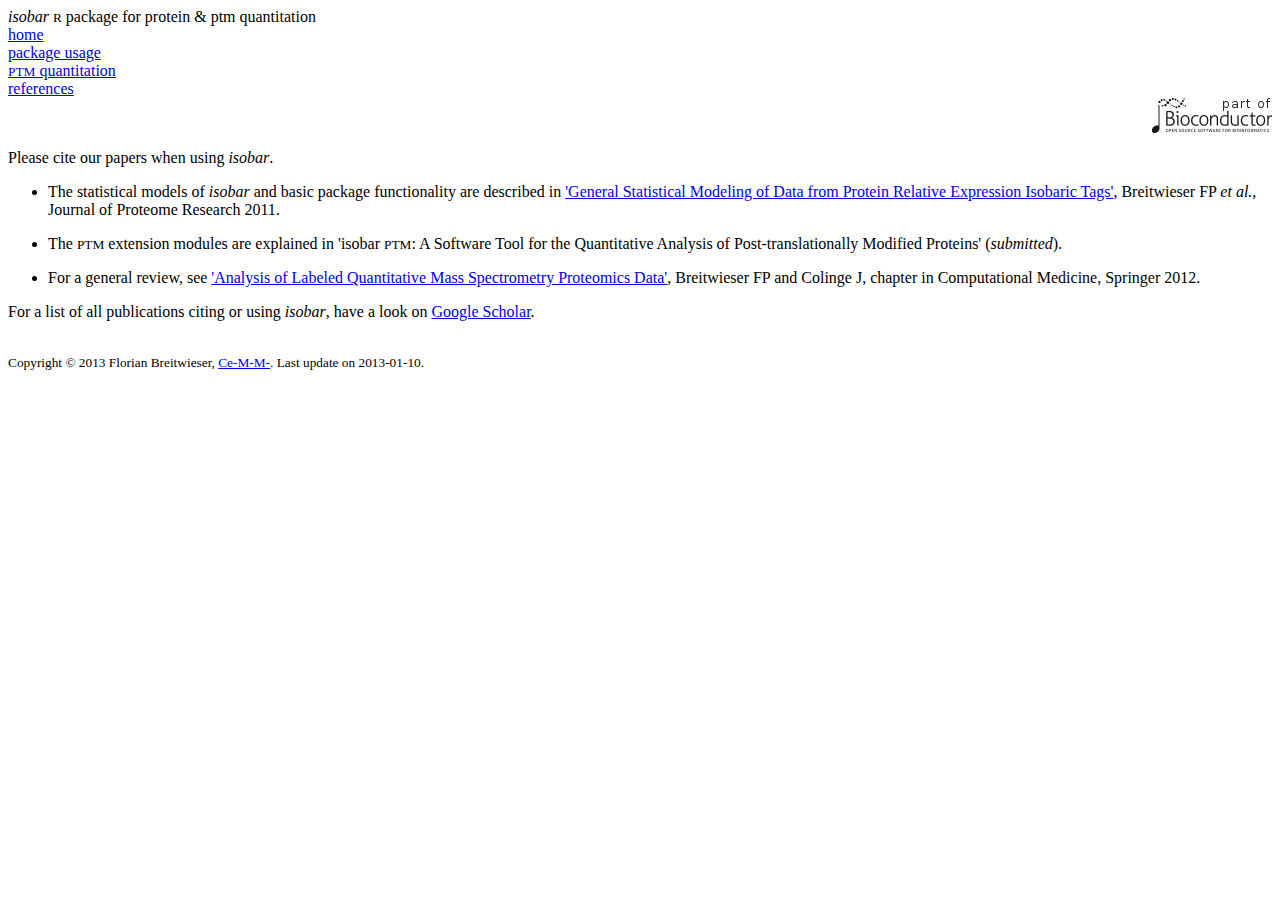
<file: references.html>
<html>
<head>
<meta http-equiv="content-type" content="text/html;charset=utf-8">
<title>isobar R package for isobaric protein quantitiation</title>

<!--<link rel="stylesheet" type="text/css" href="http://www.cemm.oeaw.ac.at/fileadmin/cemm/templates/css/common.css" media="screen" />-->
<link rel="stylesheet" type="text/css" href="style.css" media="screen" />
</head>

<body>
<div class="logoheader">
  <font color="black"><em>isobar</em></font> <small>R</small> package for protein &amp; ptm quantitation
</div>
<div class="header">
<div id="s1" class="section"> <a href="index.html">home</a></div>
<div id="s2" class="section"> <a href="isobar.html">package usage</a></div>
<div id="s3" class="section"> <a href="isobar-ptm.html"><small>PTM</small> quantitation</a></div>
<div id="s4" class="section"> <a href="references.html">references</a></div>
<div align="right"><img src="bioconductor_logo_b.png"/></div>
</div>

<script language='javascript'>
document.getElementById("s4").setAttribute("class", "selected section");
</script>

<div class="body">


<p>Please cite our papers when using <i>isobar</i>.</p>

<ul>
  <li>
<p>The statistical models of <i>isobar</i> and basic package functionality are described in <a href="http://pubs.acs.org/doi/pdfplus/10.1021/pr1012784">'General Statistical Modeling of Data from Protein Relative Expression Isobaric Tags'</a>, Breitwieser FP <i>et al.</i>, Journal of Proteome Research 2011</a>.
</p>
</li>
<li>
<p>The <small>PTM</small> extension modules are explained in 'isobar <small>PTM</small>: A Software Tool for the Quantitative Analysis of Post-translationally Modified Proteins' (<i>submitted</i>).
</p>

</li>
<li>
<p>For a general review, see <a href='http://link.springer.com/chapter/10.1007%2F978-3-7091-0947-2_5?LI=true'>'Analysis of Labeled Quantitative Mass Spectrometry Proteomics Data'</a>, Breitwieser FP and Colinge J, chapter in Computational Medicine, Springer 2012.
</p>
</li>
</ul>
<p>For a list of all publications citing or using <i>isobar</i>, have a look on <a href="http://scholar.google.at/scholar?cites=3978696839477939063&as_sdt=2005&sciodt=0,5&hl=en">Google Scholar</a>.

</div>

<br/>
<small>Copyright &copy; 2013 Florian Breitwieser, <a href="http://bioinformatics.cemm.oeaw.ac.at">Ce-M-M-</a>. Last update on 2013-01-10.</small>

</body>

</html>
</file>
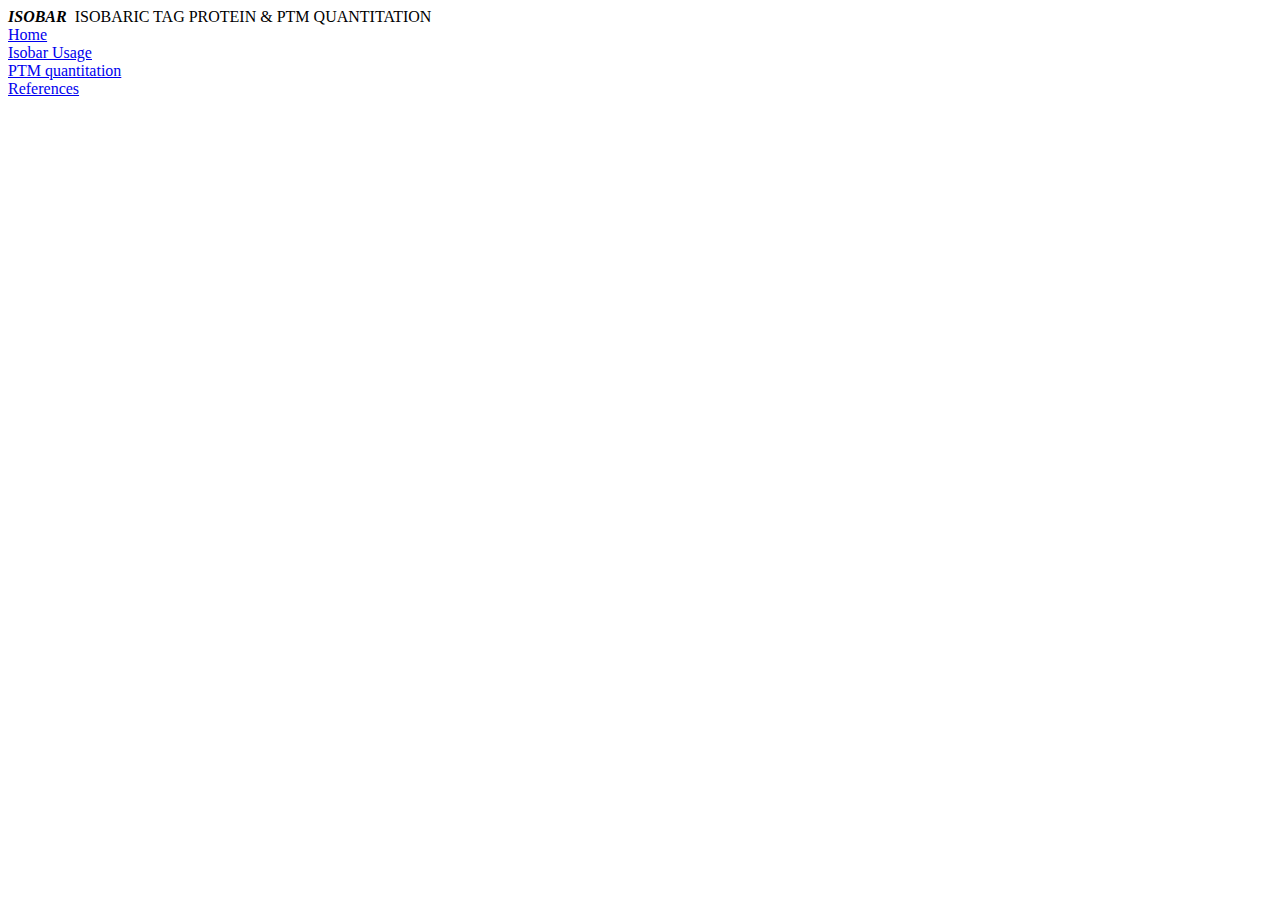
<file: template_header.html>
<html>
<head>
<meta http-equiv="content-type" content="text/html;charset=utf-8">
<title>isobar R package for isobaric protein quantitiation</title>

<!--<link rel="stylesheet" type="text/css" href="http://www.cemm.oeaw.ac.at/fileadmin/cemm/templates/css/common.css" media="screen" />-->
<link rel="stylesheet" type="text/css" href="style.css" media="screen" />
</head>

<body>
<div class="logoheader">
  <b><i>ISOBAR</i></b>&nbsp; ISOBARIC TAG PROTEIN &amp; PTM QUANTITATION
</div>
<div class="header">
<div id="s1" class="section"> <a href="index.html">Home</a></div>
<div id="s2" class="section"> <a href="isobar.html">Isobar Usage</a></div>
<div id="s3" class="section"> <a href="isobar-ptm.html">PTM quantitation</a></div>
<div id="s4" class="section"> <a href="references.html">References</a></div>
</div>

<script language='javascript'>
document.getElementById("s###ID###").setAttribute("class", "selected section");
</script>

<div class="body">
</file>
<file: style.css>
style_cemm.css
</file>
